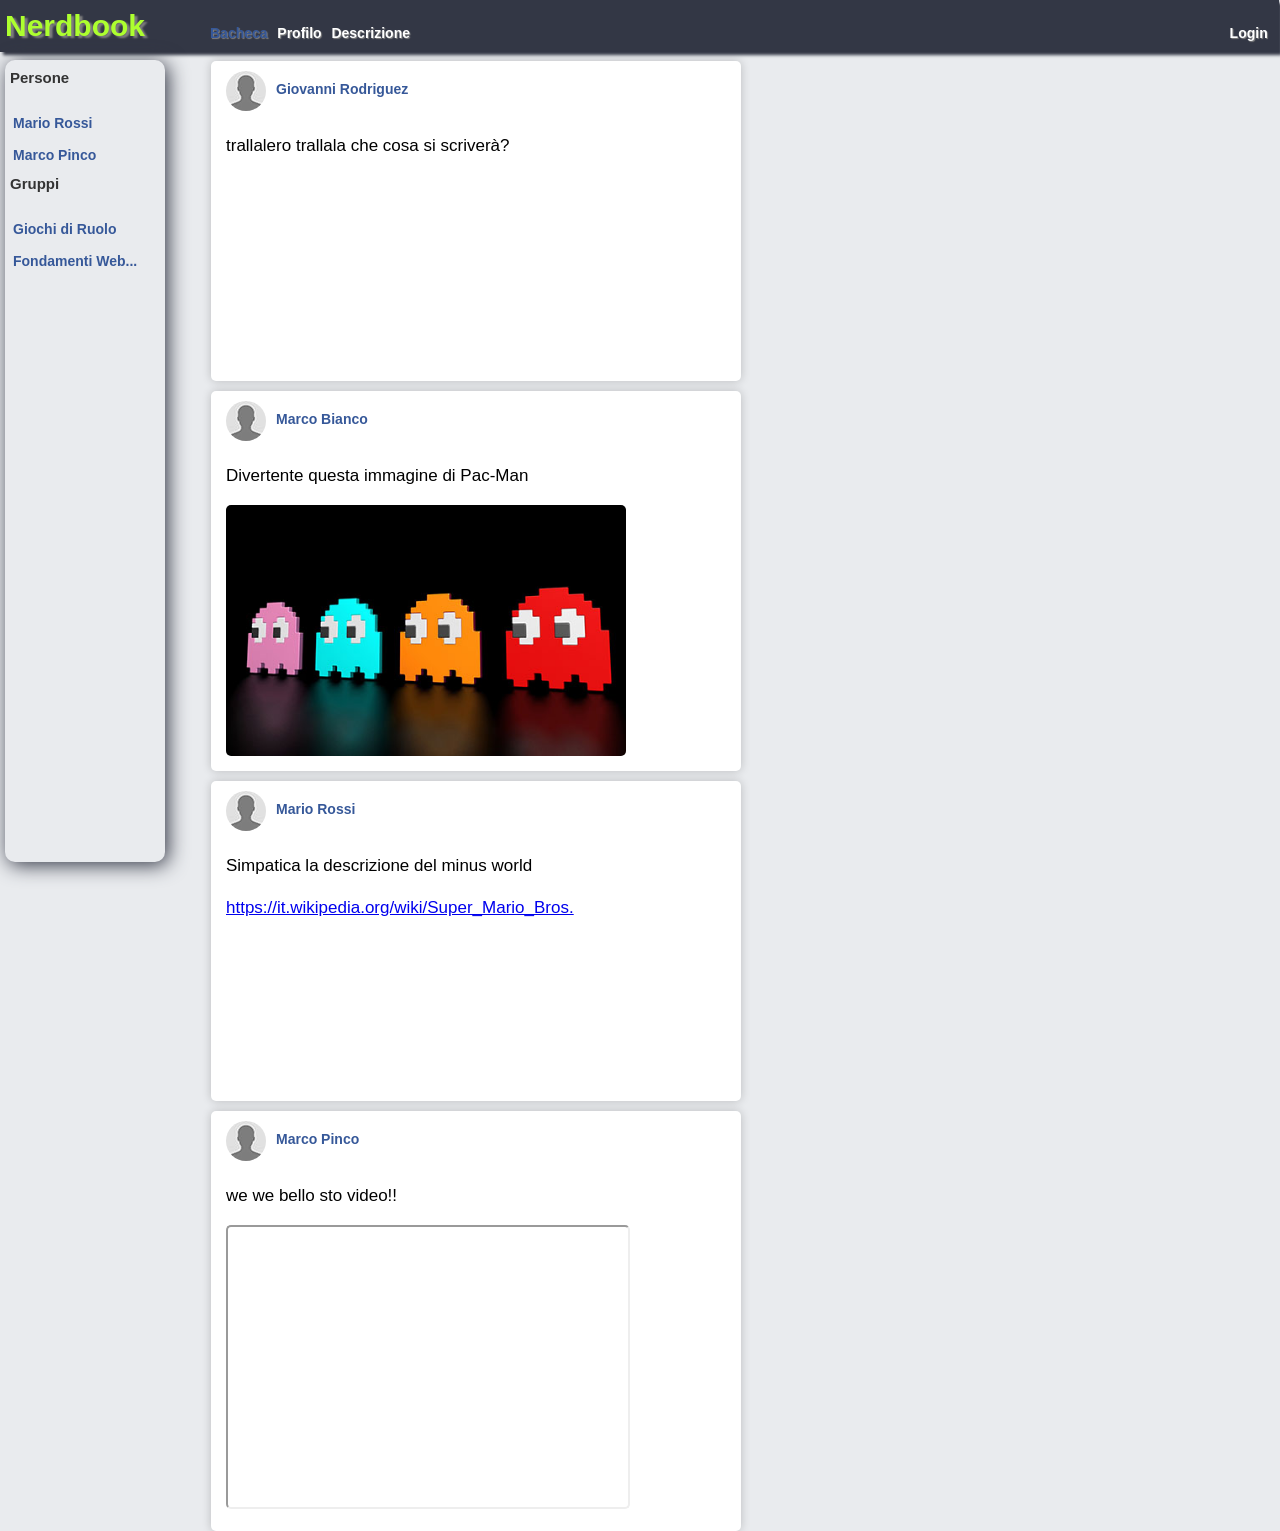
<file: Nerdbook/web/bacheca.html>
<!DOCTYPE html>

<html>
    <head>
        <title>NerdBook il nuovo social network</title>
        <base href="M1">        <!--inidirizzo fittizzio--> 
        <meta charset="UTF-8">
        <meta name="viewport" content="width=device-width, initial-scale=1.0">
        <meta name="author" content="Stefano Raimondo Usai">
        <meta name="keywords" content="cerca nerd giochi GDR RPG GRV MMPORG libri fantasy code programming languages music programmazione linguaggi games musica">
        <link rel="stylesheet" type="text/css" href="style.css" media="screen">

    </head>

    <body>
        <div id="page">
            <header>
                <div id="title">
                    Nerdbook 
                </div>

                <nav class="navbar navleft">                          
                    <ul>
                        <li><a class="qui" href="bacheca.html">Bacheca</a></li>
                        <li><a class="nonqui" href="profilo.html">Profilo</a></li>
                        <li><a class="nonqui" href="descrizione.html">Descrizione</a></li>
                    </ul>                
                </nav>
                <nav class="navbar navright">                        
                    <ul>
                        <li><a class="imgelement nonqui" href="login.html">Login</a></li>
                    </ul>                
                </nav>

            </header>



            <div id="sidebar">
                <div id="persone">
                    <h3>Persone</h3>
                    <nav class="barralaterale">                        
                        <ul> 
                            <li><div class="botdiv"><a href="#mariorossi">Mario Rossi</a></div></li>
                            <li><div class="botdiv"><a href="#marcopinco">Marco Pinco</a></div></li>
                        </ul>                
                    </nav>
                </div>
                <div id="gruppi">
                    <h3>Gruppi</h3>
                    <nav class="barralaterale">                        
                        <ul> 
                            <li><div class="botdiv"><a href="#GDR">Giochi di Ruolo</a></div></li>
                            <li><div class="botdiv"><a href="#FPW">Fondamenti Web...</a></div></li>
                        </ul>                
                    </nav>
                </div>
            </div>

            <div id="content">         

                <div class="newpost">
                    <div class="profilo">
                        <div class="imgprofilo">
                            <img title="profilo" alt="immagine avatar" src="img/avatar-placeholder.jpg" width="40" height="40">
                        </div>
                        <div class="nameprofilo">
                            <a href="#indirizzo_casuale">Giovanni Rodriguez</a>
                        </div>
                    </div>
                    <div class="testopost">
                        <p>
                            trallalero trallala che cosa si scriverà?
                        </p>
                    </div>
                    <div class="img_post">

                    </div>
                    <div class="link_post"></div>
                </div>

                <div class="newpost">
                    <div class="profilo">
                        <div class="imgprofilo">
                            <img title="profilo" alt="immagine avatar" src="img/avatar-placeholder.jpg" width="40" height="40">
                        </div>
                        <div class="nameprofilo">
                            <a href="#indirizzo_casuale">Marco Bianco</a>
                        </div>
                    </div>
                    <div class="testopost">
                        <p>
                            Divertente questa immagine di Pac-Man 
                        </p>
                    </div>
                    <div class="img_post">
                        <img alt="immagine casuale" src="img/b0979598-c427-4f71-b235-51e4c733753d.jpg">
                    </div>
                    <div class="link_post"></div>
                </div>

                <div class="newpost">
                    <div class="profilo">
                        <div class="imgprofilo">
                            <img title="profilo" alt="immagine avatar" src="img/avatar-placeholder.jpg" width="40" height="40">
                        </div>
                        <div class="nameprofilo">
                            <a href="#indirizzo_casuale">Mario Rossi</a>
                        </div>
                    </div>
                    <div class="testopost">
                        <p>
                            Simpatica la descrizione del minus world
                        </p>
                    </div>
                    <div class="img_post">

                    </div>
                    <div class="link_post"><a href="https://it.wikipedia.org/wiki/Super_Mario_Bros.">https://it.wikipedia.org/wiki/Super_Mario_Bros.</a></div>
                </div>


                <div class="newpost">
                    <div class="profilo">
                        <div class="imgprofilo">
                            <img title="profilo" alt="immagine avatar" src="img/avatar-placeholder.jpg" width="40" height="40">
                        </div>
                        <div class="nameprofilo">
                            <a href="#indirizzo_casuale">Marco Pinco</a>
                        </div>
                    </div>
                    <div class="testopost">
                        <p>
                            we we bello sto video!!
                        </p>
                    </div>
                    <div class="img_post">
                        <iframe 
                            src="https://www.youtube.com/embed/-Khe61uso_o">
                        </iframe>
                    </div>
                    <div class="link_post"></div>
                </div>



            </div>
        </div>
    </body>    
</html>
</file>
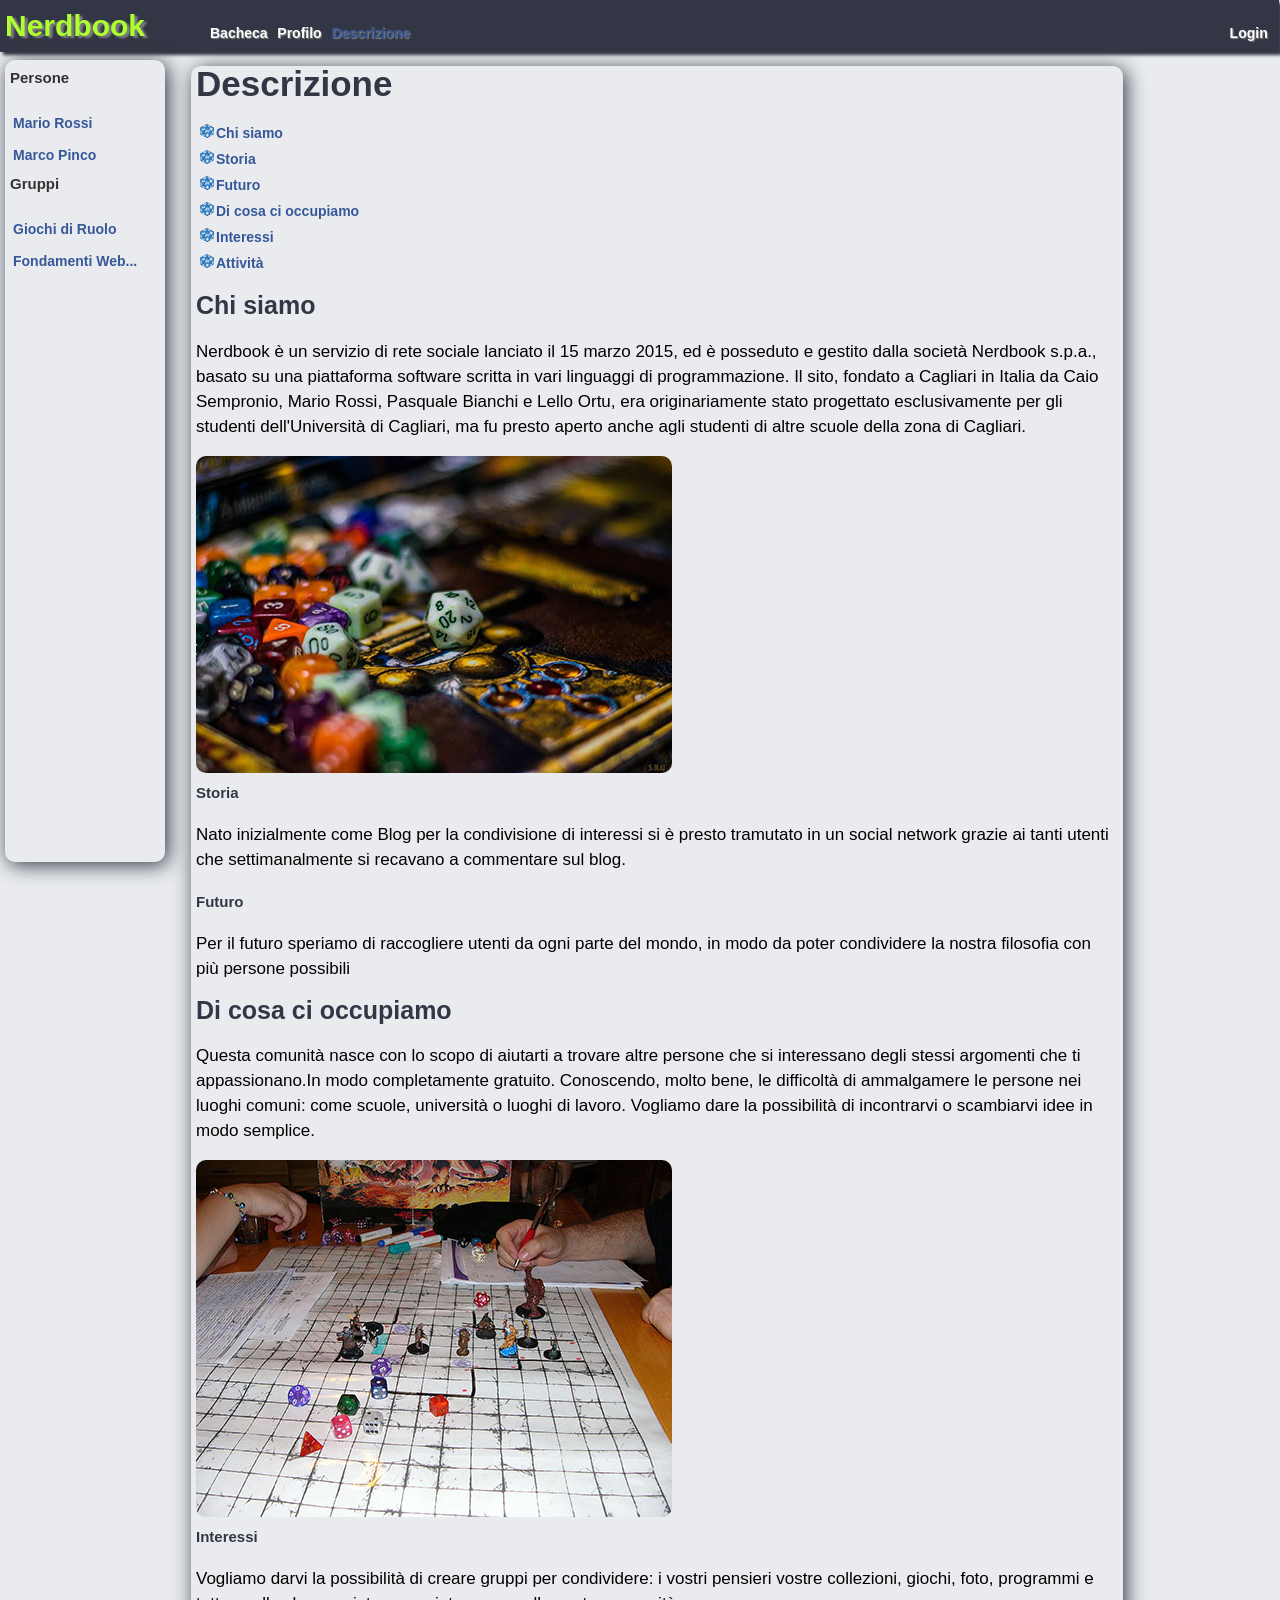
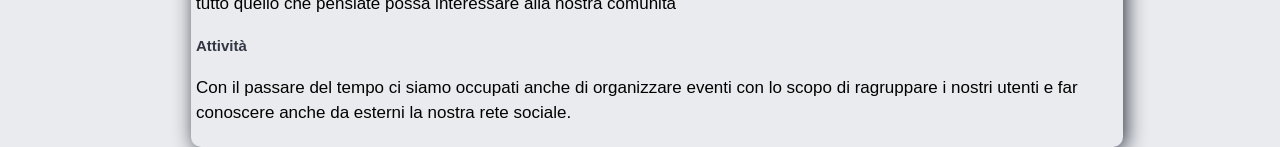
<file: Nerdbook/web/descrizione.html>
<!DOCTYPE html>

<html>
    <head>
        <title>NerdBook il nuovo social network</title>
        <base href="">     <!--inidirizzo fittizzio--> 
        <meta charset="UTF-8">
        <meta name="viewport" content="width=device-width, initial-scale=1.0">
        <meta name="author" content="Stefano Raimondo Usai">
        <meta name="keywords" content="cerca nerd giochi GDR RPG GRV MMPORG libri fantasy code programming languages music programmazione linguaggi games musica">
        <link rel="stylesheet" type="text/css" href="style.css" media="screen">
    </head>

    <body>   
        <div id="page">
            <header>
                <div id="title">
                    Nerdbook 
                </div>


                <nav class="navbar navleft">                          
                    <ul>
                        <li><a class="nonqui" href="bacheca.html">Bacheca</a></li>
                        <li><a class="nonqui" href="profilo.html">Profilo</a></li>
                        <li><a class="qui" href="descrizione.html">Descrizione</a></li>
                    </ul>                
                </nav>
                <nav class="navbar navright">                        
                    <ul>
                        <li><a class="imgelement nonqui" href="login.html">Login</a></li>
                    </ul>                
                </nav>


            </header>

            <div id="sidebar">
                <div id="persone">
                    <h3>Persone</h3>
                    <nav class="barralaterale">                        
                        <ul> 
                            <li><div class="botdiv"><a href="#mariorossi">Mario Rossi</a></div></li>
                            <li><div class="botdiv"><a href="#marcopinco">Marco Pinco</a></div></li>
                        </ul>                
                    </nav>
                </div>
                <div id="gruppi">
                    <h3>Gruppi</h3>
                    <nav class="barralaterale">                        
                        <ul> 
                            <li><div class="botdiv"><a href="#GDR">Giochi di Ruolo</a></div></li>
                            <li><div class="botdiv"><a href="#FPW">Fondamenti Web...</a></div></li>
                        </ul>                
                    </nav>
                </div>
            </div>

            <div id="content">
                <div id="box_descrizione">  

                    <h1 id="Descrizione">Descrizione</h1>
                    <ul>    
                        <li><a class="dice" href="#siamo">Chi siamo</a>
                            <ul>
                                <li><a class="dice" href="#storia">Storia</a></li>
                                <li><a class="dice" href="#futuro">Futuro</a></li>                    
                            </ul>
                        </li>
                        <li><a class="dice" href="#occupazione">Di cosa ci occupiamo</a>
                            <ul>
                                <li><a class="dice" href="#interessi">Interessi</a></li>
                                <li><a class="dice" href="#attività">Attività</a></li>                    
                            </ul>
                        </li>
                    </ul>
                    <h2 id="siamo">Chi siamo</h2>

                    <p>Nerdbook è un servizio di rete sociale lanciato il 15 marzo 2015, ed è posseduto e gestito dalla società Nerdbook s.p.a.,
                        basato su una piattaforma software scritta in vari linguaggi di programmazione. 
                        Il sito, fondato a Cagliari in Italia da Caio Sempronio, Mario Rossi, Pasquale Bianchi e Lello Ortu, 
                        era originariamente stato progettato esclusivamente per gli studenti dell'Università di Cagliari, 
                        ma fu presto aperto anche agli studenti di altre scuole della zona di Cagliari.
                    </p>
                    <img title="immagine dadi" alt="immagine dadi" src="img/14192785_10208873012176928_1747629557378886297_n.jpg" width="476" height="317">

                    <h3 id="storia">Storia</h3>
                    <p>Nato inizialmente come Blog per la condivisione di interessi si è presto tramutato in un social network grazie ai tanti utenti che settimanalmente
                        si recavano a commentare sul blog.
                    </p>

                    <h3 id="futuro">Futuro</h3>
                    <p>Per il futuro speriamo di raccogliere utenti da ogni parte del mondo, in modo da poter condividere la nostra filosofia con più persone possibili   
                    </p>

                    <h2 id="occupazione">Di cosa ci occupiamo</h2>

                    <p>Questa comunità nasce con lo scopo di aiutarti a trovare altre persone che si interessano degli stessi argomenti
                        che ti appassionano.In modo completamente gratuito.
                        Conoscendo, molto bene, le difficoltà di ammalgamere le persone nei luoghi comuni: 
                        come scuole, università o luoghi di lavoro. Vogliamo dare la possibilità di incontrarvi o scambiarvi idee in modo semplice.
                    </p>
                    <img title="immagine dadi" alt="immagine dadi" src="img/476px-Dungeons_and_Dragons_game.jpg" width="476" height="357">

                    <h3 id="interessi">Interessi</h3>
                    <p>Vogliamo darvi la possibilità di creare  gruppi per condividere: i vostri pensieri vostre collezioni, giochi, foto, programmi e tutto quello che pensiate
                        possa interessare alla nostra comunità
                    </p>

                    <h3 id="attività">Attività</h3>
                    <p>Con il passare del tempo ci siamo occupati anche di organizzare eventi con lo scopo di ragruppare i nostri utenti e far conoscere anche da esterni
                        la nostra rete sociale.
                    </p>


                </div>      
            </div>
        </div>
    </body>
</html>
</file>
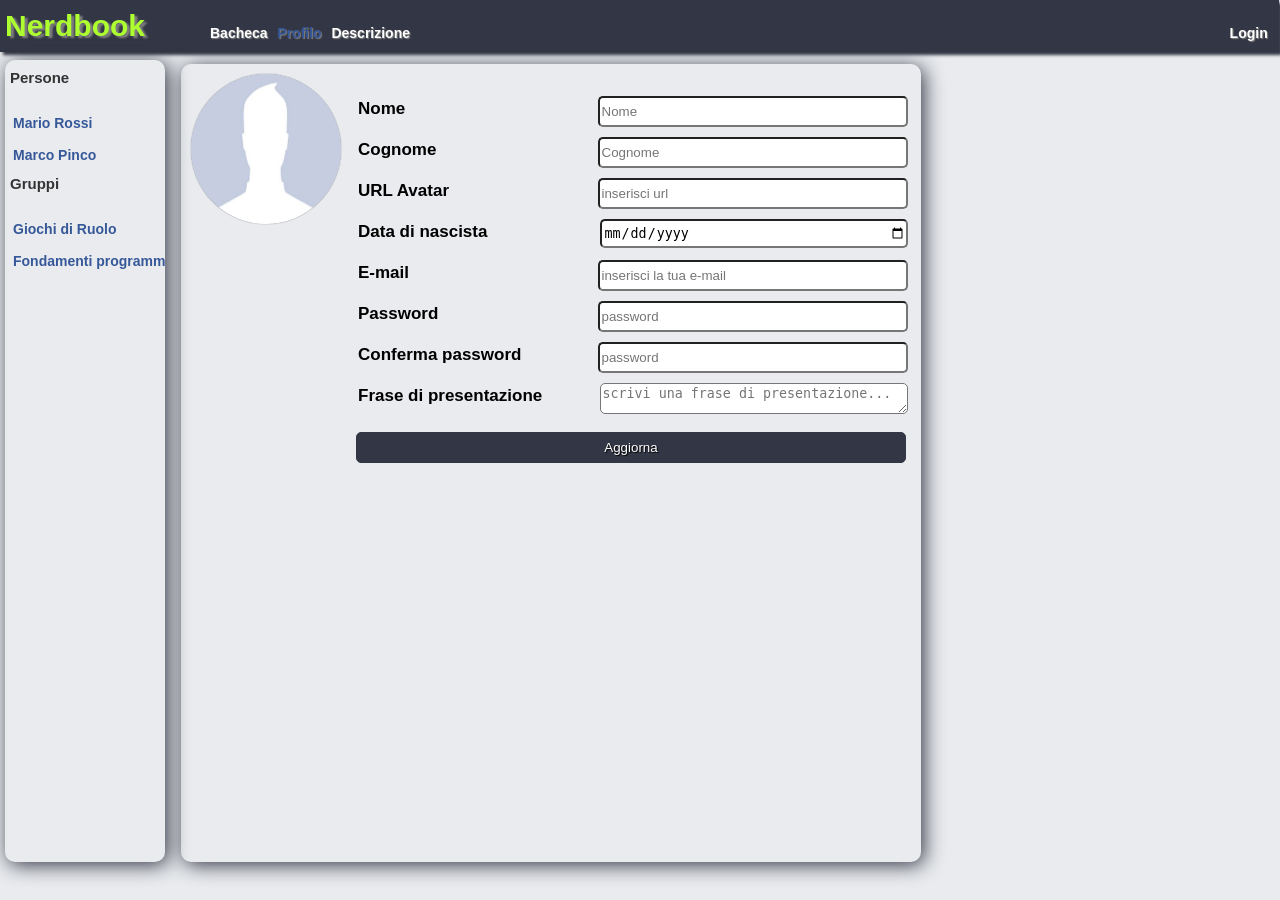
<file: Nerdbook/web/profilo.html>
<!DOCTYPE html>
<html>
    <head>
        <title>NerdBook il nuovo social network</title>
        <base href="M1">        <!--inidirizzo fittizzio--> 
        <meta charset="UTF-8">
        <meta name="viewport" content="width=device-width, initial-scale=1.0">
        <meta name="author" content="Stefano Raimondo Usai">
        <meta name="keywords" content="cerca nerd giochi GDR RPG GRV MMPORG libri fantasy code programming languages music programmazione linguaggi games musica">
        <link rel="stylesheet" type="text/css" href="style.css" media="screen">
    </head>

    <body>
        <div id="page">
            <header>
                <div id="title">
                    Nerdbook 
                </div>

                
                    <nav class="navbar navleft">                          
                        <ul>
                            <li><a class="nonqui" href="bacheca.html">Bacheca</a></li>
                            <li><a class="qui" href="profilo.html">Profilo</a></li>
                            <li><a class="nonqui" href="descrizione.html">Descrizione</a></li>
                        </ul>                
                    </nav>
                    <nav class="navbar navright">                        
                        <ul>
                            <li><a class="imgelement nonqui" href="login.html">Login</a></li>
                        </ul>                
                    </nav>
                

            </header>
            <div id="sidebar">
                <div id="persone">
                    <h3>Persone</h3>
                    <nav class="barralaterale">                        
                        <ul> 
                            <li><div class="botdiv"><a href="#mariorossi">Mario Rossi</a></div></li>
                            <li><div class="botdiv"><a href="#marcopinco">Marco Pinco</a></div></li>
                        </ul>                
                    </nav>
                </div>
                <div id="gruppi">
                    <h3>Gruppi</h3>
                    <nav class="barralaterale">                        
                        <ul> 
                            <li><div class="botdiv"><a href="#GDR">Giochi di Ruolo</a></div></li>
                            <li><div class="botdiv"><a href="#FPW">Fondamenti programmazione Web</a></div></li>
                        </ul>                
                    </nav>
                </div>
            </div>


            <div id="content">

                <div class="form">
                    <div class="immaginiprofilo">
                        <img title="profilo" alt="immagine avatar" src="img/profilo.jpg">
                    </div>

                    <div class="areaform">
                        <form action="bacheca.html" method="post"> <!-- pagin.java sull'action subnet java, il validatore fa funzionare pure l'indirizzo della bacheca-->

                            <div class="textform">
                                <label for="username"><b>Nome</b></label> 
                                <input type="text" id="username" name="username" placeholder="Nome">
                            </div>


                            <div class="textform">
                                <label for="lastname"><b>Cognome</b></label> 
                                <input type="text" id="lastname" name="lastname" placeholder="Cognome">
                            </div>

                            <div class="textform">
                                <label for="avatar"><b>URL Avatar</b></label> 
                                <input type="url" name="img" id="avatar" placeholder="inserisci url">
                            </div>

                            <div class="textform">

                                <label for="bday"><b>Data di nascista</b></label> 
                                <input type="date" name="bday" id="bday" value=""> <!-- warning per il browser firefox, accettabile -->
                            </div>
                            
                              <div class="textform">
                                <label for="email"><b>E-mail</b></label> 
                                <input type="text" id="email" name="email" placeholder="inserisci la tua e-mail">
                            </div>

                            <div class="textform">
                                <label for="primapsw"><b>Password</b></label> 
                                <input type="password" id="primapsw" name="primapsw" placeholder="password">
                            </div>

                            <div class="textform">
                                <label for="verifica"><b>Conferma password</b></label> 
                                <input type="password" id="verifica"  name="verifica" placeholder="password">     
                            </div>

                            <div class="textform">
                                <label for="presentazione"><b>Frase di presentazione</b></label> 
                                <textarea  name="presentazione" id="presentazione" placeholder="scrivi una frase di presentazione..."></textarea>
                            </div>


                            <div>
                                <button type="submit" >Aggiorna</button>

                            </div>
                        </form>
                    </div>

                </div>
            </div>
        </div>

    </body>
</html>
</file>
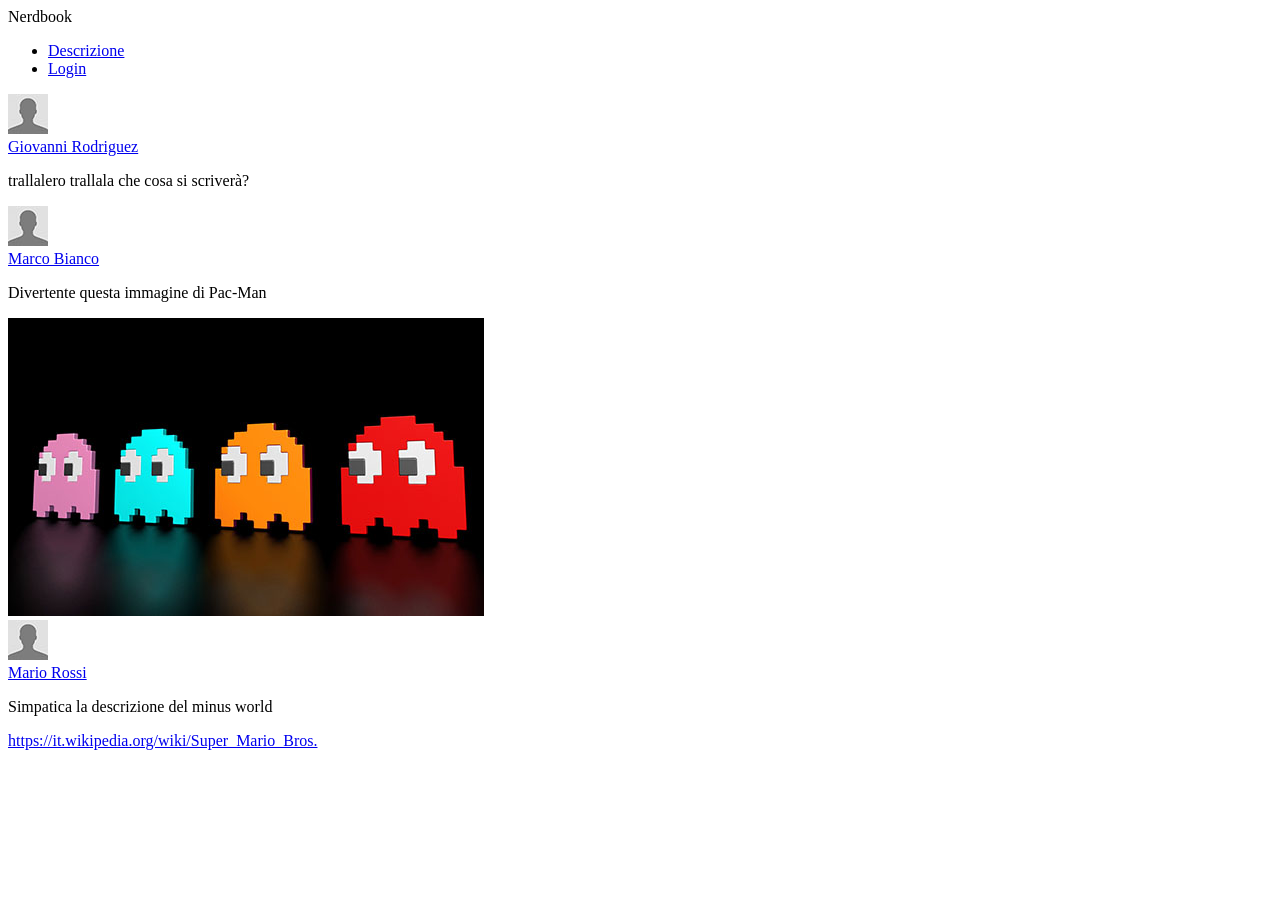
<file: Nerdbook/web/M1/bacheca.html>
<!DOCTYPE html>

<html>
    <head>
        <title>NerdBook il nuovo social network</title>
        <base href="M1">        <!--inidirizzo fittizzio--> 
        <meta charset="UTF-8">
        <meta name="viewport" content="width=device-width, initial-scale=1.0">
        <meta name="author" content="Stefano Raimondo Usai">
       <meta name="keywords" content="cerca nerd giochi GDR RPG GRV MMPORG libri fantasy code programming languages music programmazione linguaggi games musica">
    </head>
    
    <body>
        <header>
                <div id="title">
                   Nerdbook 
                </div>
        </header>
        
        <div id="bar">
            <nav>                        
                <ul> 
                    <li><a href="descrizione.html">Descrizione</a></li>
                    <li><a href="login.html">Login</a></li>
                </ul>                
            </nav>
        </div>
        
        <div id="post">         
           
            <div id="oldpost1">
                <div id="profilo1">
                    <div id="immagini_profilo1">
                      <img title="profilo" alt="immagine avatar" src="img/avatar-placeholder.jpg" width="40" height="40">
                    </div>
                    <a href="#indirizzo_casuale">Giovanni Rodriguez</a>
                </div>
                <div id="testo_post1">
                <p>
                    trallalero trallala che cosa si scriverà?
                </p>
                </div>
                <div id="img_post1">
                   
                </div>
                <div id="link_post1"></div>
            </div>

            <div id="oldpost2">
                <div id="profilo2">
                    <div id="immagini_profilo2">
                      <img title="profilo" alt="immagine avatar" src="img/avatar-placeholder.jpg" width="40" height="40">
                    </div>
                    <a href="#indirizzo_casuale">Marco Bianco</a>
                </div>
                <div id="testo_post2">
                <p>
                    Divertente questa immagine di Pac-Man 
                </p>
                </div>
                <div id="img_post2">
                    <img alt="immagine casuale" src="img/b0979598-c427-4f71-b235-51e4c733753d.jpg" width="476" height="298">
                </div>                
            </div>

            <div id="oldpost3">
                <div id="profilo3">
                    <div id="immagini_profilo3">
                      <img title="profilo" alt="immagine avatar" src="img/avatar-placeholder.jpg" width="40" height="40">
                    </div>
                    <a href="#indirizzo_casuale">Mario Rossi</a>
                </div>
                <div id="testo_post3">
                <p>
                    Simpatica la descrizione del minus world
                </p>
                </div>                
                <div id="link_post3"><a href="https://it.wikipedia.org/wiki/Super_Mario_Bros.">https://it.wikipedia.org/wiki/Super_Mario_Bros.</a></div>
            </div>            
        
        </div>
    </body>
</html>
</file>
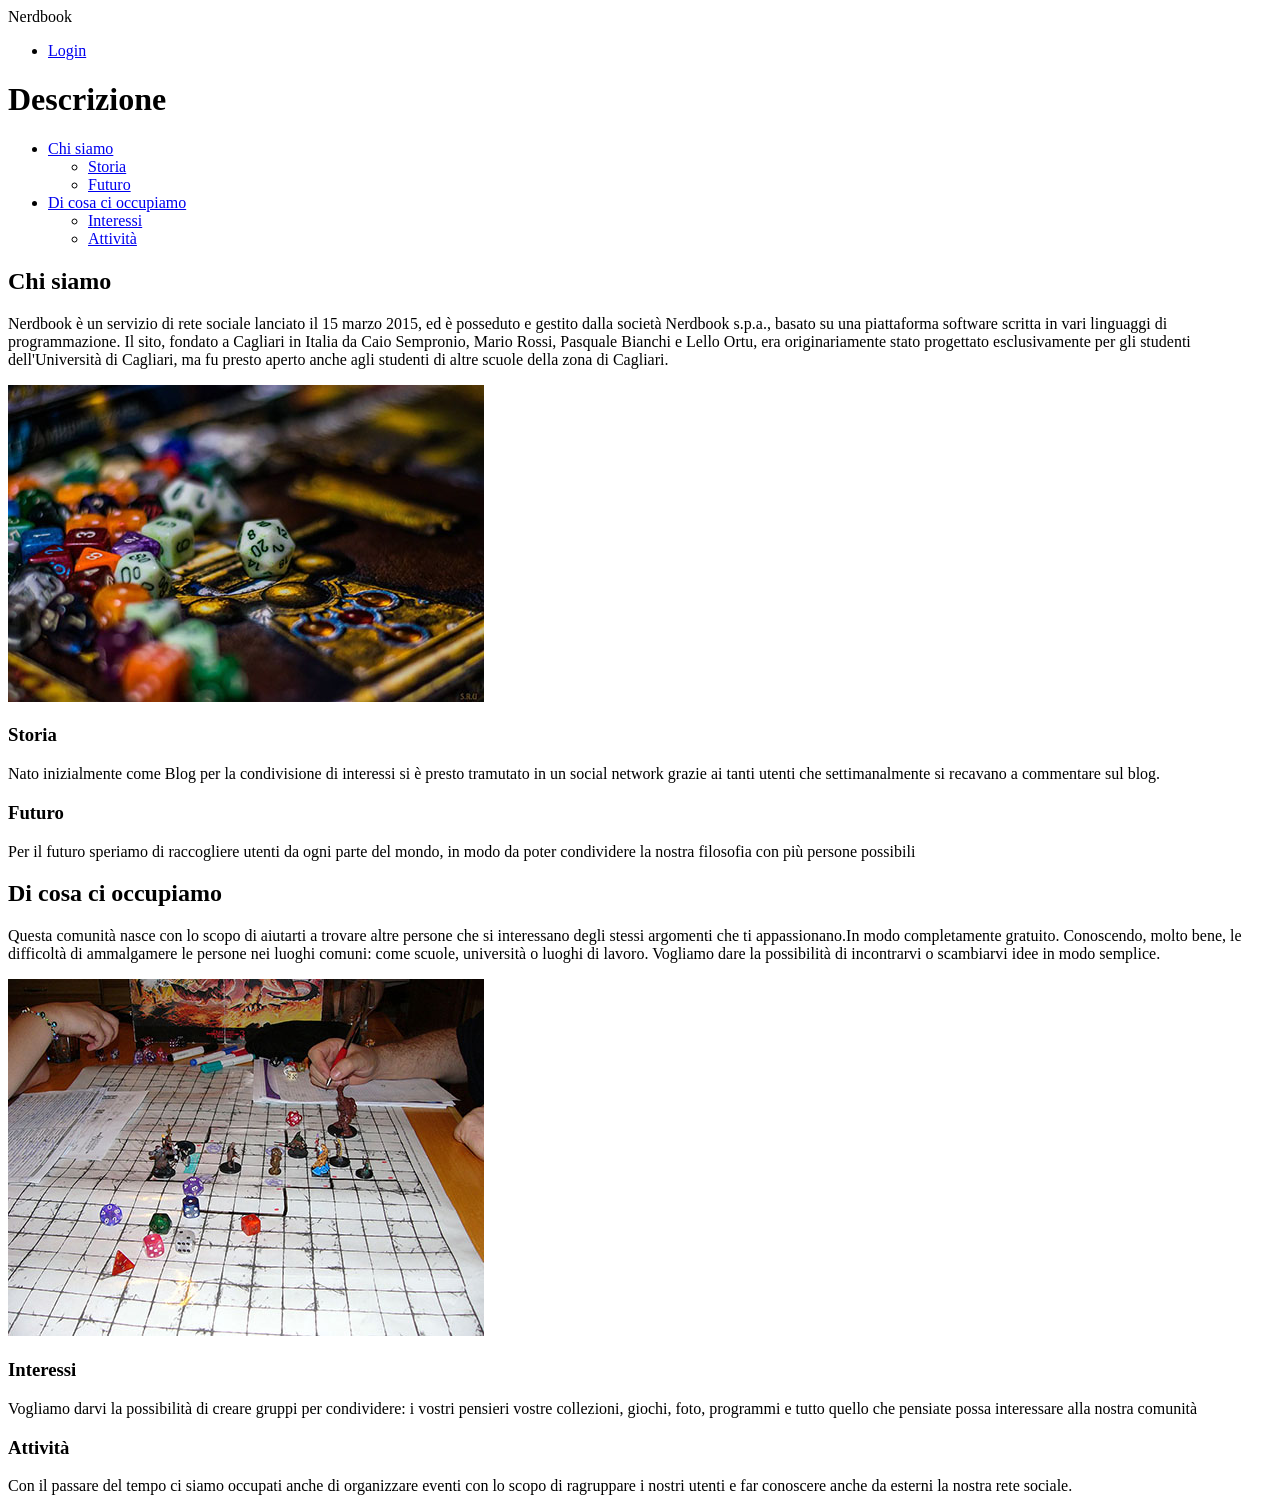
<file: Nerdbook/web/M1/descrizione.html>
<!DOCTYPE html>

<html>
    <head>
        <title>NerdBook il nuovo social network</title>
        <base href="">     <!--inidirizzo fittizzio--> 
        <meta charset="UTF-8">
        <meta name="viewport" content="width=device-width, initial-scale=1.0">
        <meta name="author" content="Stefano Raimondo Usai">
        <meta name="keywords" content="cerca nerd giochi GDR RPG GRV MMPORG libri fantasy code programming languages music programmazione linguaggi games musica">
    </head>

    <body>   
        <header>
            <div id="title">
               Nerdbook 
            </div>
        </header>
        
        <div id="bar">    
            <nav>
              <ul>  
                <li><a href="login.html">Login</a></li>
              </ul>                
            </nav>
        </div>
                
        <div id="box_descrizione">      


            
            <h1 id="Descrizione">Descrizione</h1>
                <ul>    
                    <li><a href="#siamo">Chi siamo</a>
                        <ul>
                            <li><a href="#storia">Storia</a></li>
                            <li><a href="#futuro">Futuro</a></li>                    
                        </ul>
                    </li>
                    <li><a href="#occupazione">Di cosa ci occupiamo</a>
                        <ul>
                            <li><a href="#interessi">Interessi</a></li>
                            <li><a href="#attività">Attività</a></li>                    
                        </ul>
                    </li>
                </ul>
            <h2 id="siamo">Chi siamo</h2>
            
            <p>Nerdbook è un servizio di rete sociale lanciato il 15 marzo 2015, ed è posseduto e gestito dalla società Nerdbook s.p.a.,
                basato su una piattaforma software scritta in vari linguaggi di programmazione. 
                Il sito, fondato a Cagliari in Italia da Caio Sempronio, Mario Rossi, Pasquale Bianchi e Lello Ortu, 
                era originariamente stato progettato esclusivamente per gli studenti dell'Università di Cagliari, 
                ma fu presto aperto anche agli studenti di altre scuole della zona di Cagliari.
            </p>
            <img title="immagine dadi" alt="immagine dadi" src="img/14192785_10208873012176928_1747629557378886297_n.jpg" width="476" height="317">
                
            <h3 id="storia">Storia</h3>
            <p>Nato inizialmente come Blog per la condivisione di interessi si è presto tramutato in un social network grazie ai tanti utenti che settimanalmente
                si recavano a commentare sul blog.
            </p>
            
            <h3 id="futuro">Futuro</h3>
            <p>Per il futuro speriamo di raccogliere utenti da ogni parte del mondo, in modo da poter condividere la nostra filosofia con più persone possibili   
            </p>
            
            <h2 id="occupazione">Di cosa ci occupiamo</h2>
            
            <p>Questa comunità nasce con lo scopo di aiutarti a trovare altre persone che si interessano degli stessi argomenti
                che ti appassionano.In modo completamente gratuito.
                Conoscendo, molto bene, le difficoltà di ammalgamere le persone nei luoghi comuni: 
                come scuole, università o luoghi di lavoro. Vogliamo dare la possibilità di incontrarvi o scambiarvi idee in modo semplice.
            </p>
            <img title="immagine dadi" alt="immagine dadi" src="img/476px-Dungeons_and_Dragons_game.jpg" width="476" height="357">
                
            <h3 id="interessi">Interessi</h3>
            <p>Vogliamo darvi la possibilità di creare  gruppi per condividere: i vostri pensieri vostre collezioni, giochi, foto, programmi e tutto quello che pensiate
                possa interessare alla nostra comunità
            </p>
            
            <h3 id="attività">Attività</h3>
            <p>Con il passare del tempo ci siamo occupati anche di organizzare eventi con lo scopo di ragruppare i nostri utenti e far conoscere anche da esterni
                la nostra rete sociale.
            </p>


        </div>      
    </body>
</html>
</file>
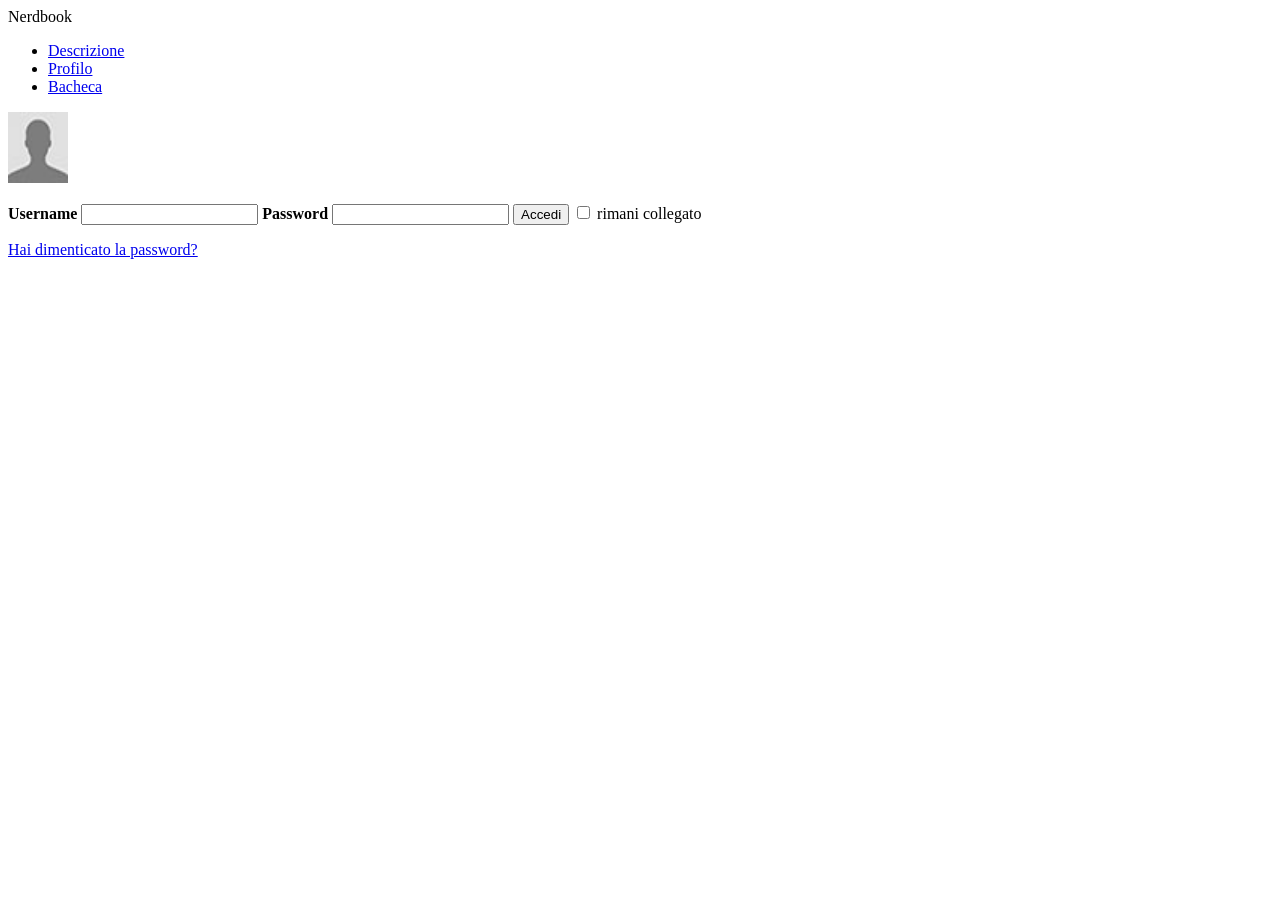
<file: Nerdbook/web/M1/login.html>
<!DOCTYPE html>

<html>
    <head>
        <title>NerdBook il nuovo social network</title>
        <base href="M1">        <!--inidirizzo fittizzio--> 
        <meta charset="UTF-8">
        <meta name="viewport" content="width=device-width, initial-scale=1.0">
        <meta name="author" content="Stefano Raimondo Usai">
        <meta name="keywords" content="cerca nerd giochi GDR RPG GRV MMPORG libri fantasy code programming languages music programmazione linguaggi games musica">
    </head>
    <body>
        <header>
            <div id="title">
               Nerdbook 
            </div>
        </header>
        
        <nav>   
            <ul>
                <li><a href="descrizione.html">Descrizione</a></li>
                <li><a href="profilo.html">Profilo</a></li>
                <li><a href="bacheca.html">Bacheca</a></li>
            </ul>               
        </nav>
            
        <div>
            <form action="demo_form.asp" method="post">
              <div>
                  <img title="profilo" alt="immagine avatar" src="img/avatar-placeholder.jpg" width="60" height="71">
              </div>

              <div>
                <p>  
                <label for="username"><b>Username</b></label>
                <input type="text" id="username" name="username" value="">

                <label for="password"><b>Password</b></label>
                <input type="password" id="password"  name="password" value="">
            
                <button type="submit">Accedi</button> 
                <input type="checkbox"> rimani collegato
                </p>
              </div>

              <div>
                <a href="bacheca.html">Hai dimenticato la password?</a><!--indirizzo falso-->
              </div>
            </form>
        </div>

    </body>
</html>
</file>
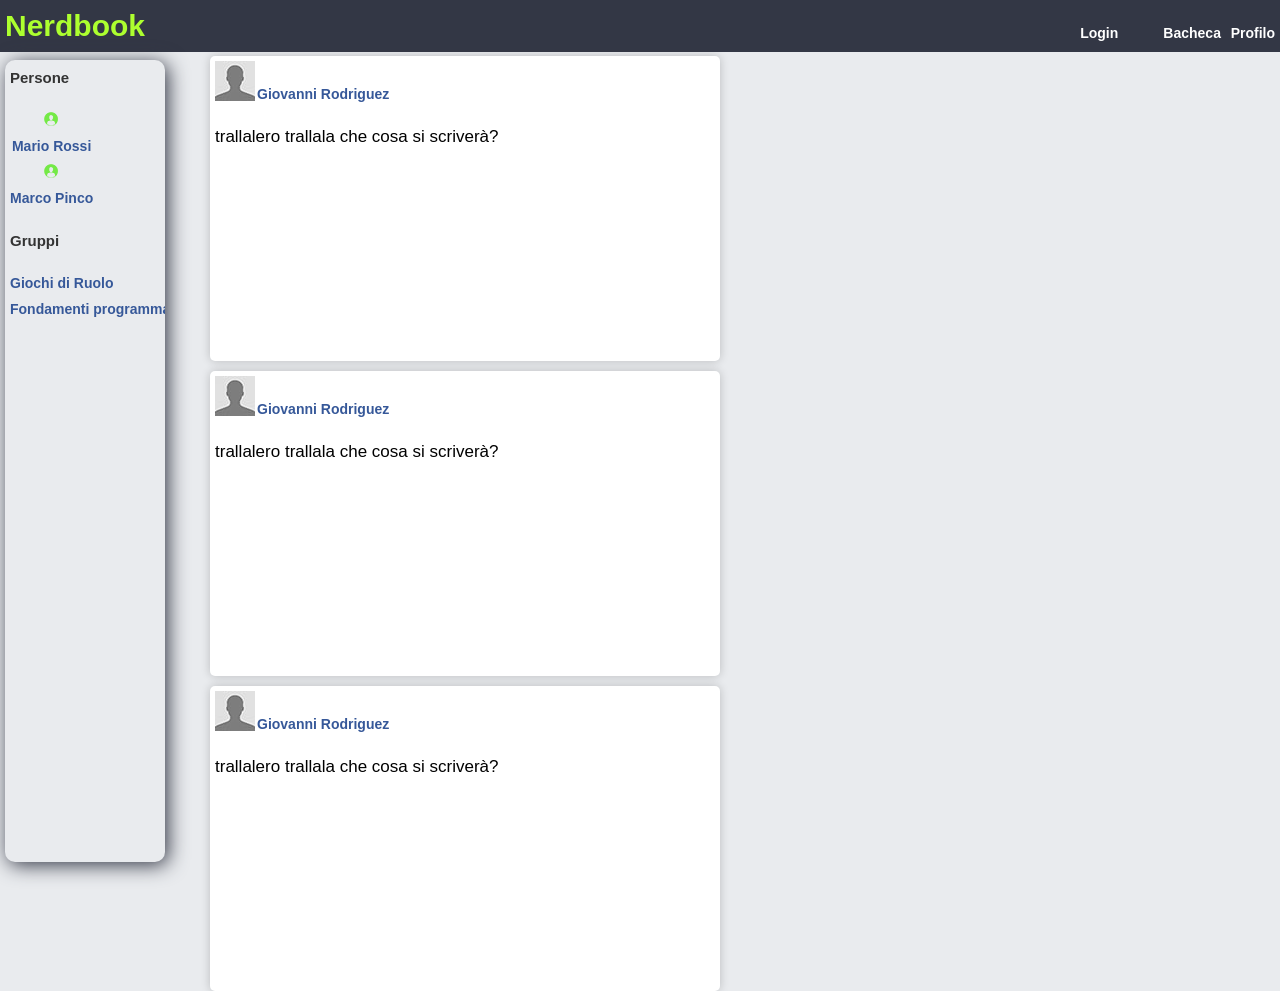
<file: Nerdbook/web/M2/bacheca.html>
<!DOCTYPE html>

<html>
    <head>
        <title>NerdBook il nuovo social network</title>
        <base href="M1">        <!--inidirizzo fittizzio--> 
        <meta charset="UTF-8">
        <meta name="viewport" content="width=device-width, initial-scale=1.0">
        <meta name="author" content="Stefano Raimondo Usai">
        <meta name="keywords" content="cerca nerd giochi GDR RPG GRV MMPORG libri fantasy code programming languages music programmazione linguaggi games musica">
        <link rel="stylesheet" type="text/css" href="style.css" media="screen">

    </head>

    <body>
        <div id="page">
            <header>
                <div id="title">
                    Nerdbook 
                </div>

                
                    <nav class="navbar navleft">                          
                        <ul>
                            <li><a href="bacheca.html">Bacheca</a></li>
                            <li><a href="profilo.html">Profilo</a></li>
                        </ul>                
                    </nav>
                    <nav class="navbar navright">                        
                        <ul>
                            <li><a class="imgelement" href="login.html">Login</a></li>
                        </ul>                
                    </nav>
                

            </header>



            <div id="sidebar">
                <div id="persone">
                    <h3>Persone</h3>
                    <nav class="barralaterale">                        
                        <ul> 
                            <li><div class="botdiv"><a href="#mariorossi">Mario Rossi</a></div></li>
                            <li><div class="botdiv"><a href="#marcopinco">Marco Pinco</a></div></li>
                        </ul>                
                    </nav>
                </div>
                <div id="gruppi">
                    <h3>Gruppi</h3>
                    <nav class="barralaterale">                        
                        <ul> 
                            <li><div class="botdiv"><a href="#GDR">Giochi di Ruolo</a></div></li>
                            <li><div class="botdiv"><a href="#FPW">Fondamenti programmazione Web</a></div></li>
                        </ul>                
                    </nav>
                </div>
            </div>

            <div id="content">         

                <div class="newpost">
                    <div class="profilo">
                        <div class="imgprofilo">
                            <img title="profilo" alt="immagine avatar" src="img/avatar-placeholder.jpg" width="40" height="40">
                        </div>
                        <div class="nameprofilo">
                            <a href="#indirizzo_casuale">Giovanni Rodriguez</a>
                        </div>
                    </div>
                    <div class="testopost">
                        <p>
                            trallalero trallala che cosa si scriverà?
                        </p>
                    </div>
                    <div id="img_post1">

                    </div>
                    <div id="link_post1"></div>
                </div>

                <div class="newpost">
                    <div class="profilo">
                        <div class="imgprofilo">
                            <img title="profilo" alt="immagine avatar" src="img/avatar-placeholder.jpg" width="40" height="40">
                        </div>
                        <div class="nameprofilo">
                            <a href="#indirizzo_casuale">Giovanni Rodriguez</a>
                        </div>
                    </div>
                    <div class="testopost">
                        <p>
                            trallalero trallala che cosa si scriverà?
                        </p>
                    </div>
                    <div id="img_post2">

                    </div>
                    <div id="link_post2"></div>
                </div>

                <div class="newpost">
                    <div class="profilo">
                        <div class="imgprofilo">
                            <img title="profilo" alt="immagine avatar" src="img/avatar-placeholder.jpg" width="40" height="40">
                        </div>
                        <div class="nameprofilo">
                            <a href="#indirizzo_casuale">Giovanni Rodriguez</a>
                        </div>
                    </div>
                    <div class="testopost">
                        <p>
                            trallalero trallala che cosa si scriverà?
                        </p>
                    </div>
                    <div id="img_post3">

                    </div>
                    <div id="link_post3"></div>
                </div>



            </div>
        </div>
    </body>    
</html>
</file>
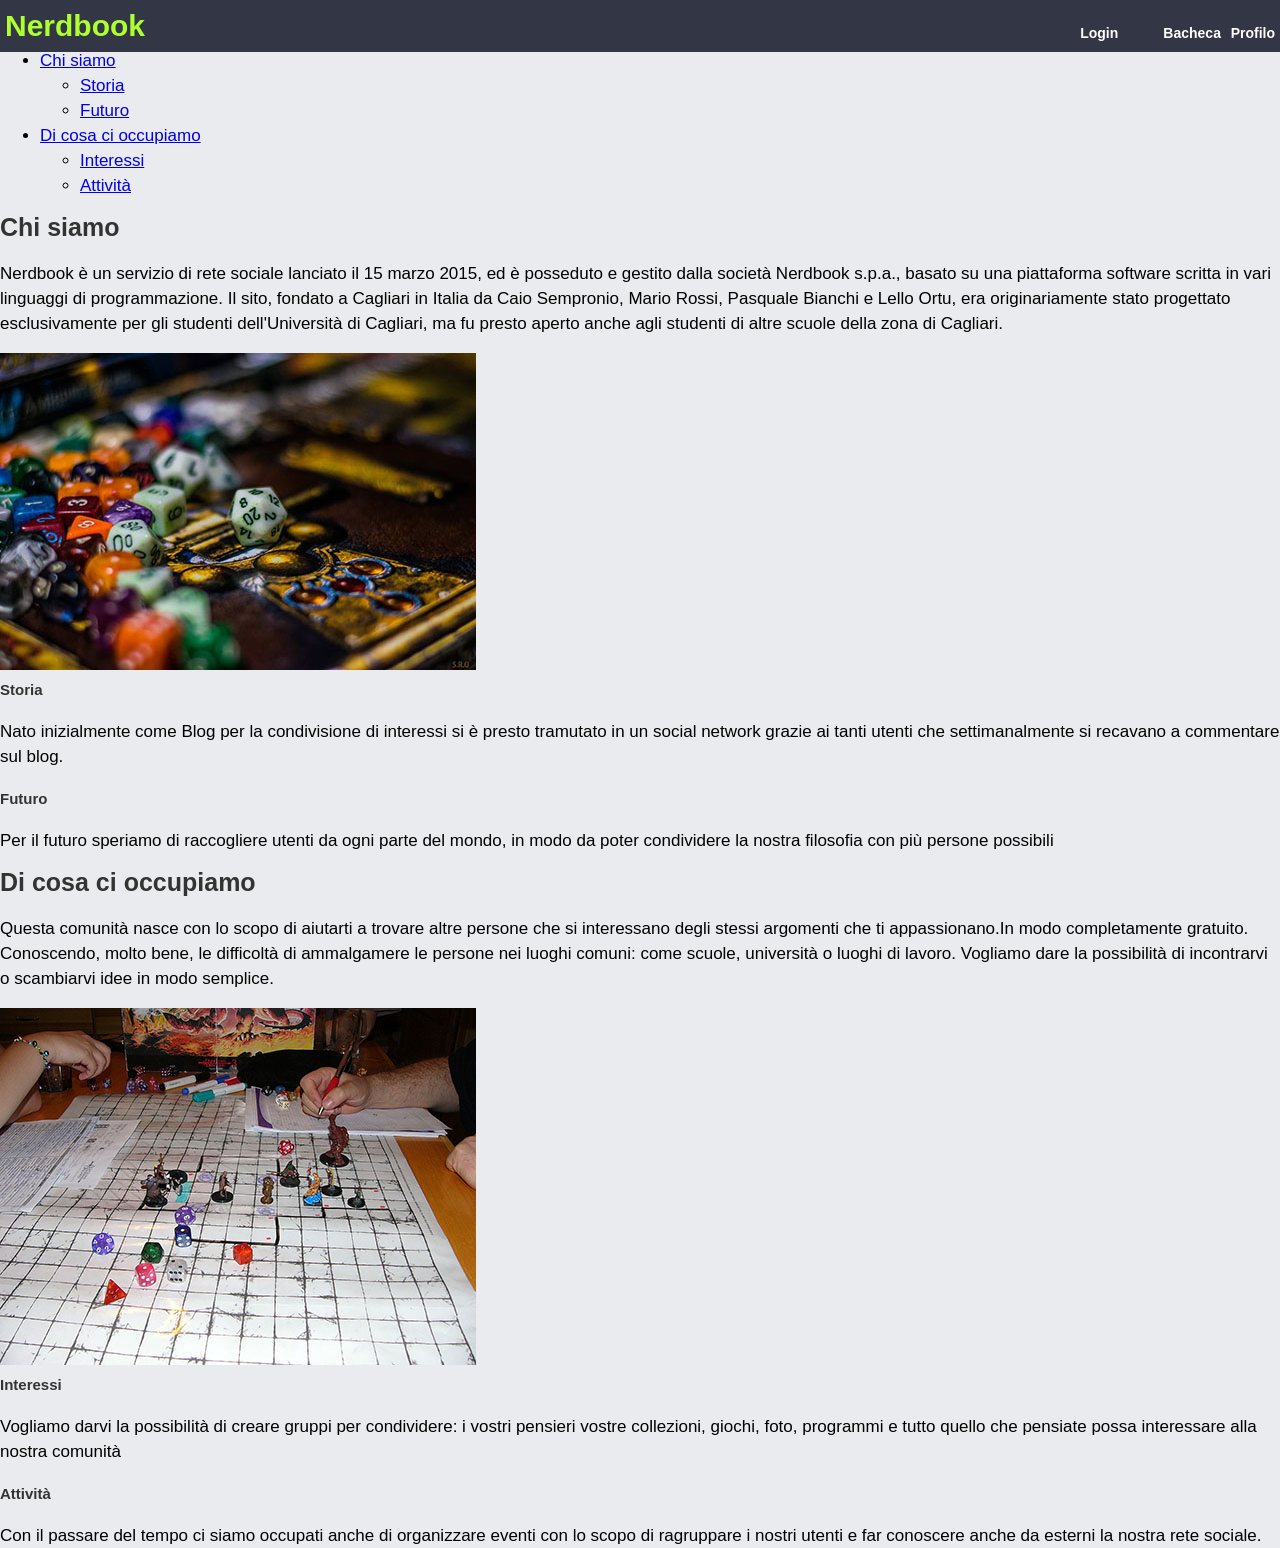
<file: Nerdbook/web/M2/descrizione.html>
<!DOCTYPE html>

<html>
    <head>
        <title>NerdBook il nuovo social network</title>
        <base href="">     <!--inidirizzo fittizzio--> 
        <meta charset="UTF-8">
        <meta name="viewport" content="width=device-width, initial-scale=1.0">
        <meta name="author" content="Stefano Raimondo Usai">
        <meta name="keywords" content="cerca nerd giochi GDR RPG GRV MMPORG libri fantasy code programming languages music programmazione linguaggi games musica">
        <link rel="stylesheet" type="text/css" href="style.css" media="screen">
    </head>

    <body>   
        <div id="page">
            <header>
                <div id="title">
                    Nerdbook 
                </div>

                
                    <nav class="navbar navleft">                          
                        <ul>
                            <li><a href="bacheca.html">Bacheca</a></li>
                            <li><a href="profilo.html">Profilo</a></li>
                        </ul>                
                    </nav>
                    <nav class="navbar navright">                        
                        <ul>
                            <li><a class="imgelement" href="login.html">Login</a></li>
                        </ul>                
                    </nav>
                

            </header>

            <div id="box_descrizione">      



                <h1 id="Descrizione">Descrizione</h1>
                <ul>    
                    <li><a href="#siamo">Chi siamo</a>
                        <ul>
                            <li><a href="#storia">Storia</a></li>
                            <li><a href="#futuro">Futuro</a></li>                    
                        </ul>
                    </li>
                    <li><a href="#occupazione">Di cosa ci occupiamo</a>
                        <ul>
                            <li><a href="#interessi">Interessi</a></li>
                            <li><a href="#attività">Attività</a></li>                    
                        </ul>
                    </li>
                </ul>
                <h2 id="siamo">Chi siamo</h2>

                <p>Nerdbook è un servizio di rete sociale lanciato il 15 marzo 2015, ed è posseduto e gestito dalla società Nerdbook s.p.a.,
                    basato su una piattaforma software scritta in vari linguaggi di programmazione. 
                    Il sito, fondato a Cagliari in Italia da Caio Sempronio, Mario Rossi, Pasquale Bianchi e Lello Ortu, 
                    era originariamente stato progettato esclusivamente per gli studenti dell'Università di Cagliari, 
                    ma fu presto aperto anche agli studenti di altre scuole della zona di Cagliari.
                </p>
                <img title="immagine dadi" alt="immagine dadi" src="img/14192785_10208873012176928_1747629557378886297_n.jpg" width="476" height="317">

                <h3 id="storia">Storia</h3>
                <p>Nato inizialmente come Blog per la condivisione di interessi si è presto tramutato in un social network grazie ai tanti utenti che settimanalmente
                    si recavano a commentare sul blog.
                </p>

                <h3 id="futuro">Futuro</h3>
                <p>Per il futuro speriamo di raccogliere utenti da ogni parte del mondo, in modo da poter condividere la nostra filosofia con più persone possibili   
                </p>

                <h2 id="occupazione">Di cosa ci occupiamo</h2>

                <p>Questa comunità nasce con lo scopo di aiutarti a trovare altre persone che si interessano degli stessi argomenti
                    che ti appassionano.In modo completamente gratuito.
                    Conoscendo, molto bene, le difficoltà di ammalgamere le persone nei luoghi comuni: 
                    come scuole, università o luoghi di lavoro. Vogliamo dare la possibilità di incontrarvi o scambiarvi idee in modo semplice.
                </p>
                <img title="immagine dadi" alt="immagine dadi" src="img/476px-Dungeons_and_Dragons_game.jpg" width="476" height="357">

                <h3 id="interessi">Interessi</h3>
                <p>Vogliamo darvi la possibilità di creare  gruppi per condividere: i vostri pensieri vostre collezioni, giochi, foto, programmi e tutto quello che pensiate
                    possa interessare alla nostra comunità
                </p>

                <h3 id="attività">Attività</h3>
                <p>Con il passare del tempo ci siamo occupati anche di organizzare eventi con lo scopo di ragruppare i nostri utenti e far conoscere anche da esterni
                    la nostra rete sociale.
                </p>


            </div>      
        </div>
    </body>
</html>
</file>
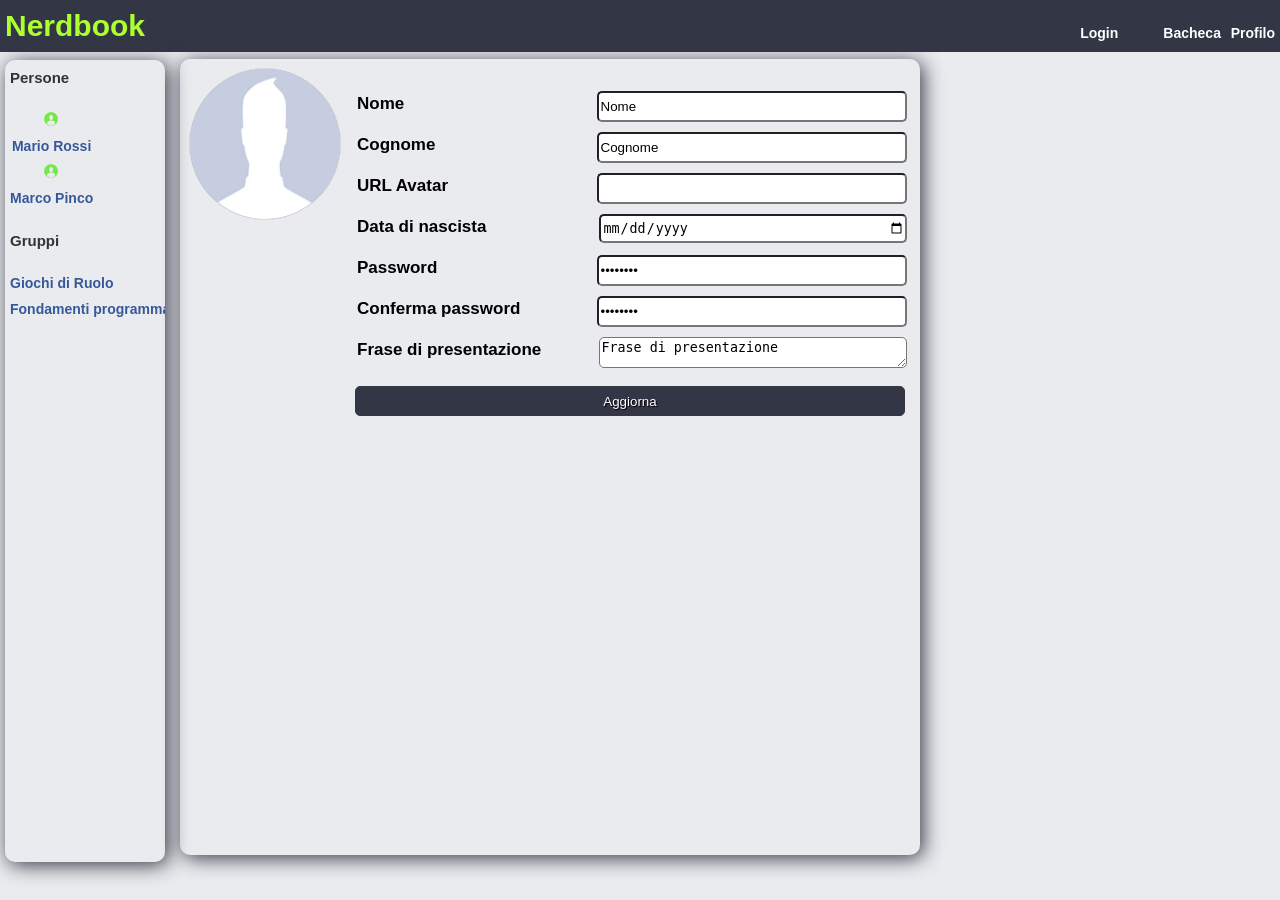
<file: Nerdbook/web/M2/profilo.html>
<!DOCTYPE html>
<html>
    <head>
        <title>NerdBook il nuovo social network</title>
        <base href="M1">        <!--inidirizzo fittizzio--> 
        <meta charset="UTF-8">
        <meta name="viewport" content="width=device-width, initial-scale=1.0">
        <meta name="author" content="Stefano Raimondo Usai">
        <meta name="keywords" content="cerca nerd giochi GDR RPG GRV MMPORG libri fantasy code programming languages music programmazione linguaggi games musica">
        <link rel="stylesheet" type="text/css" href="style.css" media="screen">
    </head>

    <body>
        <div id="page">
            <header>
                <div id="title">
                    Nerdbook 
                </div>

                
                    <nav class="navbar navleft">                          
                        <ul>
                            <li><a href="bacheca.html">Bacheca</a></li>
                            <li><a href="profilo.html">Profilo</a></li>
                        </ul>                
                    </nav>
                    <nav class="navbar navright">                        
                        <ul>
                            <li><a class="imgelement" href="login.html">Login</a></li>
                        </ul>                
                    </nav>
                

            </header>
            <div id="sidebar">
                <div id="persone">
                    <h3>Persone</h3>
                    <nav class="barralaterale">                        
                        <ul> 
                            <li><div class="botdiv"><a href="#mariorossi">Mario Rossi</a></div></li>
                            <li><div class="botdiv"><a href="#marcopinco">Marco Pinco</a></div></li>
                        </ul>                
                    </nav>
                </div>
                <div id="gruppi">
                    <h3>Gruppi</h3>
                    <nav class="barralaterale">                        
                        <ul> 
                            <li><div class="botdiv"><a href="#GDR">Giochi di Ruolo</a></div></li>
                            <li><div class="botdiv"><a href="#FPW">Fondamenti programmazione Web</a></div></li>
                        </ul>                
                    </nav>
                </div>
            </div>


            <div id="content">

                <div class="form">
                    <div class="immaginiprofilo">
                        <img title="profilo" alt="immagine avatar" src="img/profilo.jpg">
                    </div>

                    <div class="areaform">
                        <form action="bacheca.html" method="post"> <!-- pagin.java sull'action subnet java, il validatore fa funzionare pure l'indirizzo della bacheca-->

                            <div class="textform">
                                <label for="username"><b>Nome</b></label> 
                                <input type="text" id="username" name="username" value="Nome">
                            </div>


                            <div class="textform">
                                <label for="lastname"><b>Cognome</b></label> 
                                <input type="text" id="lastname" name="lastname" value="Cognome">
                            </div>

                            <div class="textform">
                                <label for="avatar"><b>URL Avatar</b></label> 
                                <input type="url" name="img" id="avatar" value="">
                            </div>

                            <div class="textform">

                                <label for="bday"><b>Data di nascista</b></label> 
                                <input type="date" name="bday" id="bday" value=""> <!-- warning per il browser firefox, accettabile -->
                            </div>

                            <div class="textform">
                                <label for="primapsw"><b>Password</b></label> 
                                <input type="password" id="primapsw" name="primapsw" value="password">
                            </div>

                            <div class="textform">
                                <label for="verifica"><b>Conferma password</b></label> 
                                <input type="password" id="verifica"  name="verifica" value="password">     
                            </div>

                            <div class="textform">
                                <label for="presentazione"><b>Frase di presentazione</b></label> 
                                <textarea  name="presentazione" id="presentazione">Frase di presentazione </textarea>
                            </div>


                            <div>
                                <button type="submit" >Aggiorna</button>

                            </div>
                        </form>
                    </div>

                </div>
            </div>
        </div>

    </body>
</html>
</file>
<file: Nerdbook/web/style.css>
/*
To change this license header, choose License Headers in Project Properties.
To change this template file, choose Tools | Templates
and open the template in the editor.
*/
/* 
    Created on : 28-mar-2017, 11.36.44
    Author     : St3
*/


    html, body, #page{
        position: relative;
        background-color: #e9ebee;
        font: 17px/25px  "Open Sans", Arial, sans-serif;
        margin: 0;
        padding: 0;
        height: 100%;
    }

    .imgprofiloside {
    float: left;
    margin-top: 3px;
    margin-right: 3px;
    max-height: 20px;
    max-width: 20px;
    border-radius: 100%;
    }
    
    
    iframe{
        width: 400px;
        height: 280px;
        border-radius: 15px; 
        overflow: hidden;

    }

    h1{
        margin-top: 0px; 
        color: #111111;
        font-size: 35px;
        font-weight: bold;
    }

    h2{
        margin-top: 0px; 
        color: #333333;
        font-size: 25px;
        font-weight: bold;
    }


    h3{
        margin-top: 0px; 
        color: #333333;
        font-size: 15px;
        font-weight: bold;
    }


    input:focus, textarea:focus{
        outline: none;
        border-color: #333745;
        box-shadow: 0 0 1px #333745;
    }

    button{
        padding: .5em;
        color: white;
        background-color: #333745;
        text-shadow: 1px 1px 1px #000;
        border: solid thin #333745;
        border-radius: 5px;

    }
    
    /*tasto plus*/
    
    #inline{
        float:left;
        width: 100%;
      }
    
    #tastoplus{
    clear: both;
    }
    
    
    #plus{
        clear: both;
        width:20px;
        height:20px;        
    }
    
    .serside{
        width: 130px;
        float: left;
        padding-bottom: 5px;
        padding-top: 5px;
        margin: 3px;
    }
    
    
    .serside input{
        border-radius: 10px;
    }
    
/*tasto plus*/
    #frase{
        background-color: white;
        float: left;
        width:515px;
        height:50px;
        text-align: center;
        margin-bottom: 5px;
        margin-left: 50px;
        padding-left: 15px;
        margin-top: 5px;
        padding-top: 10px;
        padding-bottom: 10px;
        border-radius: 5px;
        box-shadow: 0 0 10px rgba(0,0,0,.2);
        overflow: hidden;
        clear: both;
    }
    
    
        #frase h2{
        padding-bottom: -10px; 
        color: #365899;
        font-size: 20px;
        font-weight:bold;
        font-style: italic;
        
        
    }
    
    #frase h3{
        
        margin-top: -20px; 
        color: #365899;
        font-size: 15px;
        font-weight:bold;
        font-style: italic;
        
        
    }

    #loggedOut, #invalidDataWarning{
        font: 30px/25px  "Open Sans", Arial, sans-serif;
        text-align: center;
        font-weight: bold;
        color: red;
    }

    .close {
        
        color: red;
        text-indent: -2px;
        width:20px;
        height:20px;
        float:right;
    }           
    input.clos{
        visibility:hidden;
        display: none;
    }


    #loggedOut:before, #invalidDataWarning:before{

        content: url("img/warning.png");
    }

    #postinviato{
        font: 20px/25px  "Open Sans", Arial, sans-serif;
        text-align: center;
        font-weight: bold;
        margin-top: 10px;
        color: #365899;
        float: left;
    }

    #validate{
        font: 20px/25px  "Open Sans", Arial, sans-serif;
        text-align: center;
        font-weight: bold;
        margin-top: 10px;
        color: #365899;
    }

    #divnuovopost{
        background-color: white;
        float: left;
        width:500px;
        height:150px;
        margin-bottom: 5px;
        margin-left: 50px;
        padding-left: 15px;
        padding-right: 15px;        
        padding-top: 10px;
        padding-bottom: 10px;
        margin-top: 5px;
        padding-top: 10px;
        padding-bottom: 10px;
        border-radius: 5px;
        box-shadow: 0 0 10px rgba(0,0,0,.2);
        overflow: hidden;
        clear: both;
    }
    .nuovopost input, .nuovopost textarea{
        float:right;
        width: 90%;      
        border-radius: 5px;
        padding-left: 2px;       
    }

    .nuovopost textarea{
        height: 60px;            
    }

    .nuovopost input{
        margin-top: 2px;
        height: 20px;            
    }
    .nuovopost button{

        float: right;
        margin-top: 2px; 
    }


@media only screen and (min-width: 1024px){

    
    /*regole header*/
    header{
        top: 0;
        padding-top: 3px;
        padding-bottom: 3px;
        padding-left: 0;
        padding-right: 0;
        position: fixed;
        margin: auto;
        width: 99.9%;
        height: 46px; 
        background-color: #333745;
        display: block;
        box-shadow: 3px 3px 3px #333745;
    }
    header ul, header li{
        padding-left: 0px;

    }

    #title {

        height: 40px;
        padding-left: 5px;
        min-width:150px;
        float: left;
        padding-top: 10px;
        padding-bottom: 10px;
        color: greenyellow;
        font-size: 30px;
        font-weight: bold;
        text-shadow: 3px 2px 2px grey;
    }

    h1#title{
        margin-top: 0px; 
        color: #111111;
        font-weight: bold;
    }

    .navbar { 
        padding-left: 5px;
        padding-right:5px;
        float: left;
        width: auto;
        display: inline;
    }

    .navbar ol, .navbar li{
        display: inline-block;
        color: white;
    }

    .qui:link, .qui:visited{
        font: 14px/25px  "Open Sans", Arial, sans-serif;
        font-weight: bold;
        margin-right: 5px;
        color: #365899;
        cursor: pointer;
        text-decoration: none;
        text-shadow: 1.0px 1.0px 1.0px grey;
    }



    .nonqui:link, .nonqui:visited {
        font: 14px/25px  "Open Sans", Arial, sans-serif;
        font-weight: bold;
        margin-right: 5px;
        color: white;
        cursor: pointer;
        text-decoration: none;
        text-shadow: 1.0px 1.0px 1.0px grey;
    }

    .navleft{
        float:left;
        margin-left: 50px;
        display: inline;
    }

    .navright{
        margin-right: 1px;
        float:right;
        display: inline;
    }


    a.imgelement {

        text-align: center;
    }


/*    a.imgelement:before{

        content: url("img/profile-pictures.png");
        padding-left: 4px;
        padding-right: 2px;
    }*/

    /*regole sidebar*/
    #sidebar{
        margin-top: 60px;
        margin-left: 5px;
        width:150px;
        height: 88%;
        float: left;
        position: fixed;
        overflow: hidden;
        white-space:nowrap;
        background-color: #e9ebee;
        box-shadow: 3px 3px 20px #333745;
        border-radius: 10px;
        clear: both;
        padding: 5px;
        z-index: 1;

    }

    h1#sidebar{
        margin-top: 0px;

    }

    #sidebar ol, #sidebar li, #sidebar ul{
        list-style-type: none;
        margin-left: 0px; 
        padding-left: 0px;

    }


    .barralaterale a:link, .barralaterale a:visited {
        font: 14px/25px  "Open Sans", Arial, sans-serif;
        font-weight: bold;
        color: #365899;
        cursor: pointer;
        text-decoration: none;
    }

    .botdiv {
        float:left;
        width: 100%;
        border-radius: 5px;
        padding: 3px;
    }


    .botdiv:hover{
        background-color: white;
        float:left;
        width: 100%;
        border-radius: 5px;

    }

    #persone, #gruppi{

        float:left;
    }



    #persone a {

        text-align: center;

    }

/*    #persone a::before{

        content: url("img/profile-verde.png");
        padding-left: 4px;
        padding-right:5px;
        vertical-align: middle;

    }*/

    /*regole content*/
    #content{

        display: block;
        float:left;
        margin-top: 56.4px;
        margin-left: 160px;
        width: 80%;
        height: 90%;
        padding-left: 1px;
    }

    .profilo a:link, .profilo a:visited {
        font: 14px/25px  "Open Sans", Arial, sans-serif;
        font-weight: bold;
        color: #365899;
        cursor: pointer;
        text-decoration: none;
    }

    .img_post img{
        border-radius: 5px;
        width: 80%; 
        height: 50%;
        margin-bottom: 5px;
        overflow: hidden;
        float:left;
    }

    .img_post iframe{
        border-radius: 5px;
        margin-bottom: 5px;
        overflow: hidden;
    }


    .newpost{
        background-color: white;
        float: left;
        min-width:500px;
        max-width:500px;
        min-height:300px;
        max-height:600px;
        margin-bottom: 5px;
        margin-left: 50px;
        padding-left: 15px;
        padding-right: 15px;        
        padding-top: 10px;
        padding-bottom: 10px;
        margin-top: 5px;
        padding-top: 10px;
        padding-bottom: 10px;
        border-radius: 5px;
        box-shadow: 0 0 10px rgba(0,0,0,.2);
        overflow: hidden;
        clear: both;
     
    }

    .imgprofilo{
        float:left;
        max-height: 40px;
        max-width: 40px;
        transition: 0.2s;
        border-radius: 100%;

    }

    .nameprofilo {
        height: 40px;
        width: 100%;
        margin-left: 45px; 
        padding-top: 5px;
        padding-left: 5px;
    }

    .testopost {
        float:left;
        clear: both;
    }

    #divlogin {
        display: table;
        clear: both;
        margin-top: 100px;
        margin-left: 26%;
        max-width:  400px;
        min-width:  400px;
        min-height:  400px;
        max-height:  400px;
        padding-top: 10px;
        padding-bottom: 10px;
        padding-left: 10px;
        padding-right: 10px;
        box-shadow: 3px 3px 20px #333745;
        border-radius: 10px;
        font: 14px/25px  "Open Sans", Arial, sans-serif;
        font-weight: bold;
        color: #365899;

    }


    #passworddimenticata{
        padding: 10px; 
    }

    #passworddimenticata a:link, #passworddimenticata a:visited {
        font: 14px/25px "Open Sans", Arial, sans-serif;
        font-weight: bold;
        color: #365899;
        cursor: pointer;
        text-decoration: none;
        margin: 4%;
    }

    #divform label {

        max-width:  360px;
        min-width:  360px;
        margin-left: 17px;
        float:left;
    }

    #texar input{
        max-width:  360px;
        min-width:  360px;
        margin-left: 17px;   
        float:left;

    }

    #divform button{
        padding: .5em;
        margin-top: 5px;
        margin-left: 18px;
        width: 362px;
        color: white;
        background-color: #333745;
        text-shadow: 1px 1px 1px #000;
        border: solid thin #333745;
        border-radius: 5px;

    }

    /*regole pagina profilo*/
    .form {
        min-width:500px;
        max-width:720px;
        margin-top: 8px;
        margin-bottom: 10px;
        margin-left: 20px;
        padding: 10px;
        height: 96%;
        box-shadow: 3px 3px 20px #333745;
        border-radius: 10px;
        float:left;

        clear:both;
    }

    .immaginiprofilo{
        float:left;
        width: 150px;
        height: 150px;
        border-radius: 100%;
        box-shadow: 0 0 1px #333745;
        transition: 0.2s;
    }

    .immaginiprofilo:hover, .imgprofilo:hover{
        border-radius: 10px;
        box-shadow: 0 0 1px #333745;

    }

    .immaginiprofilo img, .imgprofilo img{
        width: 100%;
        height: 100%;
        border-radius: 100%;
        transition: 0.2s;
    }

    .immaginiprofilo img:hover, .imgprofilo img:hover{
        border-radius: 10px;
    }



    .areaform {
        float:left;
        width: 550px;
        height: 550px;
        padding: 10px;        
    }

    .textform{
        width: 100%;
        height: 27px;
        float:left;
        padding: 2px;
        margin-top: 10px;
        margin-left: 5px;
        vertical-align:middle;
        clear:both;
    }

    .textform input, .textform textarea{
        float:right;
        height: 25px;
        width: 55%;      
        border-radius: 5px;
        padding-left: 2px;       
    }

    .textform label{
        width: 200px;        
    }

    .form button{
        width: 100%;
        margin-top: 20px;
        margin-left: 5px;        
    }

    #box_descrizione {
        float:left;
        width: 90%;
        margin-top: 10px;
        margin-left: 30px;
        margin-bottom: 10px;
        background-color: #e9ebee;
        box-shadow: 3px 3px 20px #333745;
        border-radius: 10px;
        clear: both;
        padding-top: 5px;
        padding-bottom: 5px;
        padding-left: 5px;
        padding-right: 5px;
    }

    #box_descrizione img{
        border-radius: 10px;
    }

    #box_descrizione h1, #box_descrizione h2, #box_descrizione h3{
        color: #333745;
    }

    #box_descrizione a:link, #box_descrizione a:visited {
        font: 14px/25px  "Open Sans", Arial, sans-serif;
        font-weight: bold;
        color: #365899;
        cursor: pointer;
        text-decoration: none;
    }


    #box_descrizione il, #box_descrizione li, #box_descrizione ul{
        list-style-type: none;
        margin-left: 0px; 
        padding-left: 0px;

    }
    a.dice:before{

        content: url("img/d20.png");
        padding-left: 4px;
        padding-right: 2px;
    }
}

@media only screen and (min-width: 481px) and (max-width: 1023px){

    html, body, #page{
        position: relative;
        background-color: #e9ebee;
        font: 17px/25px  "Open Sans", Arial, sans-serif;
        margin: 0;
        padding: 0;
        height: 100%;
    }


    iframe{
        width: 400px; 
        height: 280px;
        border-radius: 15px; 
        overflow: hidden;

    }



    h1{
        margin-top: 0px; 
        color: #111111;
        font-size: 35px;
        font-weight: bold;
    }

    h2{
        margin-top: 0px; 
        color: #333333;
        font-size: 25px;
        font-weight: bold;
    }


    h3{
        margin-top: 0px; 
        color: #333333;
        font-size: 15px;
        font-weight: bold;
    }


    input:focus, textarea:focus{
        outline: none;
        border-color: #333745;
        box-shadow: 0 0 1px #333745;
    }

    button{
        padding: .5em;
        color: white;
        background-color: #333745;
        text-shadow: 1px 1px 1px #000;
        border: solid thin #333745;
        border-radius: 5px;

    }
    /*regole header*/
    header{
        top: 0;
        padding-top: 3px;
        padding-bottom: 3px;
        padding-left: 0;
        padding-right: 0;
        position: fixed;
        margin: auto;
        width: 99.9%;
        height: 46px; 
        background-color: #333745;

        box-shadow: 3px 3px 3px #333745;
        overflow: hidden;
    }
    header ul, header li{
        padding-left: 0px;

    }

    #title {

        height: 40px;
        padding-left: 5px;
        min-width:150px;
        float: left;
        padding-top: 10px;
        padding-bottom: 10px;
        color: greenyellow;
        font-size: 30px;
        font-weight: bold;
        text-shadow: 3px 2px 2px grey;
    }

    h1#title{
        margin-top: 0px; 
        color: #111111;
        font-weight: bold;
    }

    .navbar { 
        padding-left: 5px;
        padding-right:5px;
        float: left;
        width: auto;
        display: inline;
    }

    .navbar ol, .navbar li{
        display: inline-block;
        color: white;
    }

    .qui:link, .qui:visited{
        font: 14px/25px  "Open Sans", Arial, sans-serif;
        font-weight: bold;
        margin-right: 5px;
        color: #365899;
        cursor: pointer;
        text-decoration: none;
        text-shadow: 1.0px 1.0px 1.0px grey;
    }



    .nonqui:link, .nonqui:visited {
        font: 14px/25px  "Open Sans", Arial, sans-serif;
        font-weight: bold;
        margin-right: 5px;
        color: white;
        cursor: pointer;
        text-decoration: none;
        text-shadow: 1.0px 1.0px 1.0px grey;
    }


    .navleft{
        float:left;
        margin-left: 50px;
        display: inline;
    }

    .navright{
        margin-right: 1px;
        float:right;
        display: inline;
    }


    a.imgelement {

        text-align: center;
    }

/*
    a.imgelement:before{

        content: url("img/profile-pictures.png");
        padding-left: 4px;
        padding-right: 2px;
    }*/

    /*regole sidebar*/
    #sidebar{
        margin-top: 60px;
        margin-left: 5px;
        width:150px;
        height: 88%;
        float: left;
        position: fixed;
        overflow: hidden;
        white-space:nowrap;
        background-color: #e9ebee;
        box-shadow: 3px 3px 20px #333745;
        border-radius: 10px;
        clear: both;
        padding: 5px;
        z-index: 1;

    }

    h1#sidebar{
        margin-top: 0px;

    }

    #sidebar ol, #sidebar li, #sidebar ul{
        list-style-type: none;
        margin-left: 0px; 
        padding-left: 0px;

    }


    .barralaterale a:link, .barralaterale a:visited {
        font: 14px/25px  "Open Sans", Arial, sans-serif;
        font-weight: bold;
        color: #365899;
        cursor: pointer;
        text-decoration: none;
    }

    .botdiv {
        float:left;
        width: 100%;
        border-radius: 5px;
        padding: 3px;
    }


    .botdiv:hover{
        background-color: white;
        float:left;
        width: 100%;
        border-radius: 5px;

    }



    #persone, #gruppi{

        float:left;
    }



    #persone a {

        text-align: center;

    }

/*    #persone a::before{

        content: url("img/profile-verde.png");
        padding-left: 4px;
        padding-right:5px;
        vertical-align: middle;

    }*/

    /*regole content*/
    #content{

        display: block;
        float:left;
        margin-top: 51px;
        margin-left: 160px;
        width: 80%;
        height: 90%;
        clear: both;
    }

    .profilo a:link, .profilo a:visited {
        font: 14px/25px  "Open Sans", Arial, sans-serif;
        font-weight: bold;
        color: #365899;
        cursor: pointer;
        text-decoration: none;
    }

    .img_post img{
        border-radius: 5px;
        width: 400px; 
        height: 250px;
        margin-bottom: 5px;
        overflow: hidden;
        float:left;
    }

    .img_post iframe{
        border-radius: 5px;
        margin-bottom: 5px;
        overflow: hidden;
    }
    /*
        .profilo a:hover{
            text-decoration: underline;
        }*/

    .newpost{
        background-color: white;
        float: left;
        width: 400px;
        min-height: 200px; 
        max-height:620px;               
        padding-top: 10px;
        padding-bottom: 10px;
        margin-bottom: 5px;
        margin-left: 10%;
        margin-right: auto;
        padding-left: 10px;
        padding-right: 10px;
        margin-top: 10px;
        padding-top: 10px;
        border-radius: 5px;
        box-shadow: 0 0 10px rgba(0,0,0,.2);
        clear: both;
        
    }

    .imgprofilo{
        float:left;
        max-height: 40px;
        max-width: 40px;
        transition: 0.2s;
        border-radius: 100%;
    }

    .nameprofilo {
        height: 40px;
        width: 100%;
        margin-left: 45px; 
        padding-top: 10px;
        padding-left: 5px;
    }

    .testopost {
        float:left;
        clear: both;
    }

    #divlogin {
        display: table;
        clear: both;
        margin-top: 100px;
        margin-left: -10%;
        width:  400px;
        min-height:  400px;
        max-height:  400px;
        padding-top: 10px;
        padding-bottom: 10px;
        padding-left: 10px;
        padding-right: 10px;
        box-shadow: 3px 3px 20px #333745;
        border-radius: 10px;
        font: 14px/25px  "Open Sans", Arial, sans-serif;
        font-weight: bold;
        color: #365899;

    }


    #passworddimenticata{
        padding: 10px; 
    }

    #passworddimenticata a:link, #passworddimenticata a:visited {
        font: 14px/25px "Open Sans", Arial, sans-serif;
        font-weight: bold;
        color: #365899;
        cursor: pointer;
        text-decoration: none;
        margin: 4%;
    }

    #divform label {

        max-width:  360px;
        min-width:  360px;
        margin-left: 17px;
        float:left;
    }

    #texar input{
        max-width:  360px;
        min-width:  360px;
        margin-left: 17px;   
        float:left;

    }

    #divform button{
        padding: .5em;
        margin-top: 5px;
        margin-left: 18px;
        width: 362px;
        color: white;
        background-color: #333745;
        text-shadow: 1px 1px 1px #000;
        border: solid thin #333745;
        border-radius: 5px;

    }

    /*regole pagina profilo*/
    .form {
        min-width:500px;
        max-width:720px;
        margin-top: 8px;
        margin-bottom: 10px;
        margin-left: 20px;
        padding: 10px;
        height: 96%;
        box-shadow: 3px 3px 20px #333745;
        border-radius: 10px;
        float:left;
        clear:both;
    }

    .immaginiprofilo{
        float:left;
        width: 150px;
        height: 150px;
        border-radius: 100%;
        box-shadow: 0 0 1px #333745;
        transition: 0.2s;
    }

    .immaginiprofilo:hover, .imgprofilo:hover{
        border-radius: 10px;
        box-shadow: 0 0 1px #333745;

    }

    .immaginiprofilo img, .imgprofilo img{
        width: 100%;
        height: 100%;
        border-radius: 100%;
        transition: 0.2s;
    }

    .immaginiprofilo img:hover, .imgprofilo img:hover{
        border-radius: 10px;
    }



    .areaform {
        float:left;
        width: 550px;
        height: 550px;
        padding: 10px;        
    }

    .textform{
        width: 100%;
        height: 27px;
        float:left;
        padding: 2px;
        margin-top: 10px;
        margin-left: 5px;
        vertical-align:middle;
        clear:both;
    }

    .textform input, .textform textarea{
        float:right;
        height: 25px;
        width: 55%;      
        border-radius: 5px;
        padding-left: 2px;       
    }

    .textform label{
        width: 200px;        
    }

    .form button{
        width: 100%;
        margin-top: 20px;
        margin-left: 5px;        
    }

    #box_descrizione {
        float: left;
        width: 90%;
        margin-top: 10px;
        margin-left: 30px;
        margin-bottom: 10px;
        background-color: #e9ebee;
        box-shadow: 3px 3px 20px #333745;
        border-radius: 10px;
        clear: both;
        padding-top: 5px;
        padding-bottom: 5px;
        padding-left: 3%;
        padding-right: 3%;
    }

    #box_descrizione img{
        border-radius: 10px;
    }

    #box_descrizione h1, #box_descrizione h2, #box_descrizione h3{
        color: #333745;
    }

    #box_descrizione a:link, #box_descrizione a:visited {
        font: 14px/25px  "Open Sans", Arial, sans-serif;
        font-weight: bold;
        color: #365899;
        cursor: pointer;
        text-decoration: none;
    }


    #box_descrizione il, #box_descrizione li, #box_descrizione ul{
        list-style-type: none;
        margin-left: 0px; 
        padding-left: 0px;

    }
    a.dice:before{

        content: url("img/d20.png");
        padding-left: 4px;
        padding-right: 2px;
    }
}

@media only screen and (max-width: 480px){


    html, body{

        position: relative;
        background-color: #e9ebee;
        font: 17px/25px  "Open Sans", Arial, sans-serif;
        margin: 0;
        padding: 0;
        height: 100%;
    }

    #page{
        top:0;
        height: 100%;    
    }

    iframe{
        width: 400px;
        height: 280px;
        border-radius: 15px; 
        overflow: hidden;

    }



    h1{
        margin-top: 0px; 
        color: #111111;
        font-size: 35px;
        font-weight: bold;
    }

    h2{
        margin-top: 0px; 
        color: #333333;
        font-size: 25px;
        font-weight: bold;
    }


    h3{
        margin-top: 0px; 
        color: #333333;
        font-size: 15px;
        font-weight: bold;
    }


    input:focus, textarea:focus{
        outline: none;
        border-color: #333745;
        box-shadow: 0 0 1px #333745;
    }

    button{
        padding: .5em;
        color: white;
        background-color: #333745;
        text-shadow: 1px 1px 1px #000;
        border: solid thin #333745;
        border-radius: 5px;
    }

    /*regole header*/
    header{
        top: 0;
        padding-top: 3px;
        padding-bottom: 3px;
        padding-left: 0;
        padding-right: 0;
        position: fixed;
        margin: auto;
        width: 99.9%;
        height: 46px; 
        background-color: #333745;
        display: block;
        overflow: hidden;
    }

    header ul, header li{
        padding-left: 0;

    }

    #title {

        height: 20px;
        padding-left: 5px;
        width:50px;
        float: left;
        padding-top: 10px;
        padding-bottom: 10px;
        color: greenyellow;
        font-size: 20px;
        font-weight: bold;
    }

    h1#title{
        margin-top: 0px; 
        color: #111111;
        font-weight: bold;
    }

    .navbar { 
        height: 52px;
        padding-left: 5px;
        padding-right:5px;
        padding-bottom: 5px;
        float: left;
        width: auto;
        display: inline;
    }

    .navbar ul, .navbar li, .navbar ol{
        display: inline-block;
        color: white;
        margin-bottom: 10px;
    }

    .qui:link, .qui:visited{
        font: 14px/25px  "Open Sans", Arial, sans-serif;
        font-weight: bold;
        margin-right: 5px;
        color: #365899;
        cursor: pointer;
        text-decoration: none;
    }



    .nonqui:link, .nonqui:visited {
        font: 14px/25px  "Open Sans", Arial, sans-serif;
        font-weight: bold;
        margin-right: 5px;
        color: white;
        cursor: pointer;
        text-decoration: none;
    }
    .navleft{
        float:left;
        margin-left: 70px;
        display: inline;
    }

    .navright{
        margin-right: 1px;
        float:right;
        display: inline;
    }


    a.imgelement {

        text-align: center;
    }


/*    a.imgelement:before{

        content: url("img/profile-pictures.png");
        padding-left: 4px;
        padding-right: 2px;
    }*/

    /*regole sidebar*/
    #sidebar{
        visibility: hidden;

    }

    h1#sidebar{
        margin-top: 0px;

    }

    #sidebar ol, #sidebar li{
        list-style-type: none;
        margin-left: 0px; 
        padding-left: 0px;

    }


    .barralaterale a:link, .barralaterale a:visited {
        font: 14px/25px  "Open Sans", Arial, sans-serif;
        font-weight: bold;
        color: #365899;
        cursor: pointer;
        text-decoration: none;
    }

    .botdiv {
        float:left;
        width: 100%;
        border-radius: 5px;
    }


    .botdiv:hover{
        background-color: white;
        float:left;
        width: 100%;
        border-radius: 5px;

    }



    #persone, #gruppi{

        float:left;
    }



    #persone a {

        text-align: center;

    }

/*    #persone a::before{

        content: url("img/profile-verde.png");
        padding-left: 4px;
        padding-right:5px;
        vertical-align: middle;

    }*/

    /*regole content*/
    #content{

        display: block;
        float:left;
        margin-top: 0px;
        margin-left: auto;
        margin-right: auto;
        width: 100%;
        height: 90%;
        padding-left: 10px;
        padding-right: 10px;
    }

    .profilo a:link, .profilo a:visited {
        font: 14px/25px  "Open Sans", Arial, sans-serif;
        font-weight: bold;
        color: #365899;
        cursor: pointer;
        text-decoration: none;
    }

    .newpost{
        background-color: white;
        float: left;
        width: 400px;
        min-height: 200px; 
        max-height:600px;
        margin-bottom: 5px;
        margin-left: 3%;
        padding-left: 10px;
        padding-right: 10px;
        margin-top: 10px;
        padding-top: 10px;
        border-radius: 5px;
        box-shadow: 0 0 10px rgba(0,0,0,.2);
        clear:both;
    }

    .img_post img{
        border-radius: 5px;
        width: 80%; 
        height: 50%;
        margin-bottom: 5px;
        overflow: hidden;
        float:left;
    }


    .imgprofilo{
        float:left;
        max-height: 40px;
        max-width: 40px;
        transition: 0.2s;
        border-radius: 100%;
    }

    .nameprofilo {
        float:left;
        height: 30px;
        max-width: 100%;
        margin-left: 5px; 
        padding-top: 5px;
        padding-left: 5px;
    }

    .testopost {
        float:left;
        clear: both;
    }

    #divlogin {
        display: table;
        clear: both;
        margin-top: 100px;
        margin-left: auto;
        margin-right: auto;
        width: 80%;
        min-height: 400px;
        max-height: 400px;
        padding-top: 20px;
        padding-left: 0px;
        padding-right: 10px;
        box-shadow: 3px 3px 20px #333745;
        border-radius: 10px;
        font: 14px/25px  "Open Sans", Arial, sans-serif;
        font-weight: bold;
        color: #365899;
    }

    #divform label {

        max-width:  360px;
        min-width:  360px;
        margin-left: 17px;
        float:left;
    }

    #passworddimenticata{
        padding: 10px; 
    }

    #passworddimenticata a:link, #passworddimenticata a:visited {
        font: 14px/25px  "Open Sans", Arial, sans-serif;
        font-weight: bold;
        color: #365899;
        cursor: pointer;
        text-decoration: none;
    }


    #texar input {

        width: 95%;
        margin-left: 3%;
    }

    #divform button {
        padding: .5em;
        margin-top: 10px;
        margin-left: 3%;
        width: 96%;
        color: white;
        background-color: #333745;
        text-shadow: 1px 1px 1px #000;
        border: solid thin #333745;
        border-radius: 5px;
    }

    /*regole pagina profilo*/
    .form {
        width: 85%;
        margin-top: 8px;
        margin-bottom: 10px;
        margin-left: 15px;
        padding: 10px;
        height: 96%;
        box-shadow: 3px 3px 20px #333745;
        border-radius: 10px;
        float: left;
        clear: both;
    }

    .immaginiprofilo{
        float:left;
        width: 150px;
        height: 150px;
        border-radius: 100%;
        box-shadow: 0 0 1px #333745;
        transition: 0.2s;
    }

    .immaginiprofilo:hover, .imgprofilo:hover{
        border-radius: 10px;
        box-shadow: 0 0 1px #333745;

    }

    .immaginiprofilo img, .imgprofilo img{
        width: 100%;
        height: 100%;
        border-radius: 100%;
        transition: 0.2s;
    }

    .immaginiprofilo img:hover, .imgprofilo img:hover{
        border-radius: 10px;
    }



    .areaform {
        float:left;
        width: 550px;
        height: 550px;
        padding: 10px;        
    }

    .textform{
        width: 100%;
        height: 27px;
        float:left;
        padding: 2px;
        margin-top: 10px;
        margin-left: 5px;
        vertical-align:middle;
        clear:both;
        overflow: hidden;
    }

    .textform input, .textform textarea {
        float: right;
        height: 25px;
        width: 25%;
        border-radius: 5px;
        padding-left: 2px;
        margin-right: 35%;
    }
    .textform label{
        width: 200px;        
    }

    .form button{
        width: 65%;
        margin-top: 20px;
        margin-left: 5px;        
    }

    #box_descrizione {
        float: left;
        width: 80%;
        margin-top: 10px;
        margin-left: 30px;
        margin-bottom: 10px;
        background-color: #e9ebee;
        box-shadow: 3px 3px 20px #333745;
        border-radius: 10px;
        clear: both;
        padding-top: 5px;
        padding-bottom: 5px;
        padding-left: 5px;
        padding-right: 5px;
    }

    #box_descrizione img{
        border-radius: 10px;
        width: 100%;
        overflow: hidden;
    }

    #box_descrizione h1, #box_descrizione h2, #box_descrizione h3{
        color: #333745;
    }

    #box_descrizione a:link, #box_descrizione a:visited {
        font: 14px/25px  "Open Sans", Arial, sans-serif;
        font-weight: bold;
        color: #365899;
        cursor: pointer;
        text-decoration: none;
    }


    #box_descrizione il, #box_descrizione li, #box_descrizione ul{
        list-style-type: none;
        margin-left: 0px; 
        padding-left: 0px;

    }
    a.dice:before{

        content: url("img/d20.png");
        padding-left: 4px;
        padding-right: 2px;
    }

    .form{
        overflow: hidden;

    }
    textarea{
        overflow: hidden;
    }

    .areaform{

        overflow: hidden;
    }
}
</file>
<file: Nerdbook/web/M2/style.css>
/*
To change this license header, choose License Headers in Project Properties.
To change this template file, choose Tools | Templates
and open the template in the editor.
*/
/* 
    Created on : 28-mar-2017, 11.36.44
    Author     : St3
*/

@media only screen and (min-width: 100px){
    
    html, body, #page{
        position: relative;
        background-color: #e9ebee;
        font: 17px/25px  "Open Sans", Arial, sans-serif;
        margin: 0;
        padding: 0;
        height: 100%;
    }


    h1{
        margin-top: 0px; 
        color: #111111;
        font-size: 35px;
        font-weight: bold;
    }

    h2{
        margin-top: 0px; 
        color: #333333;
        font-size: 25px;
        font-weight: bold;
    }


    h3{
        margin-top: 0px; 
        color: #333333;
        font-size: 15px;
        font-weight: bold;
    }
    
    
    input:focus, textarea:focus{
        outline: none;
        border-color: #333745;
        box-shadow: 0 0 1px #333745;
    }
    
    button{
        padding: .5em;
        color: white;
        background-color: #333745;
        text-shadow: 1px 1px 1px #000;
        border: solid thin #333745;
        border-radius: 5px;
        
    }
    /*regole header*/
    header{
        top: 0;
        padding-top: 3px;
        padding-bottom: 3px;
        padding-left: 0;
        padding-right: 0;
        position: fixed;
        margin: auto;
        width: 100%;
        height: 46px; 
        background-color: #333745;
        display: inline-block;

    }

    #title {
        
        height: 40px;
        padding-left: 5px;
        min-width:150px;
        float: left;
        padding-top: 10px;
        padding-bottom: 10px;
        color: greenyellow;
        font-size: 30px;
        font-weight: bold;
    }

    h1#title{
        margin-top: 0px; 
        color: #111111;
        font-weight: bold;
    }

    .navbar {

        min-height: 40px; 
        float: right;

    }

    .navbar ol, .navbar li{
        display: inline-block;
        color: white;
    }


    .navbar a:link, .navbar a:visited {
        font: 14px/25px  "Open Sans", Arial, sans-serif;
        font-weight: bold;
        margin-right: 5px;
        color: white;
        cursor: pointer;
        text-decoration: none;
    }
    
    li.imgelement {
        
    text-align: center;
    }
    
    li.imgelement:before{
        
        content: url("img/profile-pictures.png");
        padding-left: 4px;
        padding-right:2px;
        
    }

    /*regole sidebar*/
    #sidebar{
        margin-top: 60px;
        margin-left: 5px;
        max-width:150px;
        height: 88%;
        float: left;
        position: fixed;
        overflow: hidden;
        white-space:nowrap;
        box-shadow: 3px 3px 20px #333745;
        border-radius: 10px;
        clear: both;
        padding: 5px;

    }

    h1#sidebar{
        margin-top: 0px;

    }

    #sidebar ol, #sidebar li{
        list-style: none;
        padding-left: 0px;

    }
    
    #sidebar li{
        list-style: none;
        margin-left: -40px;
}

    .barralaterale a:link, .barralaterale a:visited {
        font: 14px/25px  "Open Sans", Arial, sans-serif;
        font-weight: bold;
        color: #365899;
        cursor: pointer;
        text-decoration: none;
    }

    .barralaterale a:hover{
        text-decoration: underline;
    }

    #persone, #gruppi{

        float:left;
    }
    
    

    #persone li {
        
    text-align: center;
    
    }
    
    #persone li::before{
        
        content: url("img/profile-verde.png");
        padding-left: 4px;
        padding-right:5px;
        vertical-align: middle;
        
    }
    
    /*regole content*/
    #content{
        float:left;
        margin-top: 51px;
        margin-left: 160px;
        width: 80%;
        height: 90%;
    }

    .profilo a:link, .profilo a:visited {
        font: 14px/25px  "Open Sans", Arial, sans-serif;
        font-weight: bold;
        color: #365899;
        cursor: pointer;
        text-decoration: none;
    }

    .profilo a:hover{
        text-decoration: underline;
    }

    .newpost{
        background-color: white;
        float: left;
        min-width:500px;
        max-width:500px;
        min-height:300px;
        max-height:600px;
        margin-bottom: 5px;
        margin-left: 50px;
        padding-left: 5px;
        padding-right: 5px;
        margin-top: 5px;
        padding-top: 5px;
        border-radius: 5px;
        box-shadow: 0 0 10px rgba(0,0,0,.2);

    }

    .imgprofilo{
        float:left;
        max-height: 40px;
        max-width: 40px;

    }

    .nameprofilo {
        float:left;
        max-height: 40px;
        max-width: 448px;
        min-width: 448px;
        margin-left: 2px; 
        padding-top: 20px;
    }

    .testopost {
        float:left;
        clear: both;

    }

    #divlogin {
        display: table;
        clear: both;
        margin-top: 100px;
        margin-left: auto;
        margin-right: auto;
        max-width:  400px;
        min-width:  400px;
        min-height:  400px;
        max-height:  400px;
        padding-top: 10px;
        padding-bottom: 10px;
        padding-left: 10px;
        padding-right: 10px;
        box-shadow: 3px 3px 20px #333745;
        border-radius: 10px;

    }

    #divform label {

        max-width:  360px;
        min-width:  360px;
        margin-left: 17px;
        float:left;
    }

    #texar input{
        max-width:  360px;
        min-width:  360px;
        margin-left: 17px;   
        float:left;

    }

    #divform button{

        padding: .5em;
        margin-top: 5px;
        margin-left: 18px;
        width: 362px;
        color: white;
        background-color: #333745;
        text-shadow: 1px 1px 1px #000;
        border: solid thin #333745;
        border-radius: 5px;

    }
    
    /*regole pagina profilo*/
    .form {
        min-width:500px;
        max-width:720px;
        margin-top: 8px;
        margin-bottom: 10px;
        margin-left: 20px;
        padding: 10px;
        height: 86.2%;
        box-shadow: 3px 3px 20px #333745;
        border-radius: 10px;
        float:left;
        position: fixed;
        clear:both;
    }
    
    .immaginiprofilo{
    float:left;
    width: 150px;
    height: 150px;
    border-radius: 100%;
    box-shadow: 0 0 1px #333745;
    transition: 0.2s;
    }
    
    .immaginiprofilo:hover{
    border-radius: 10px;
    box-shadow: 0 0 1px #333745;
    
    }
    
     .immaginiprofilo img{
    width: 100%;
    height: 100%;
    border-radius: 100%;
    transition: 0.2s;
    }
    
    .immaginiprofilo img:hover{
    border-radius: 10px;
    }
    
    
    .areaform {
        float:left;
        width: 550px;
        height: 550px;
        padding: 10px;
        
    }
    
    .textform{
        width: 100%;
        height: 27px;
        float:left;
        padding: 2px;
        margin-top: 10px;
        margin-left: 5px;
        vertical-align:middle;
        clear:both;
    }
    
    .textform input, .textform textarea{
        float:right;
        height: 25px;
        width: 55%;
      
        border-radius: 5px;
        padding-left: 2px;
       
    }
    
    .textform label{
        width: 200px;
        
    }
    
    .form button{
        width: 100%;
        margin-top: 20px;
        margin-left: 5px;
        
    }
    

}
</file>
